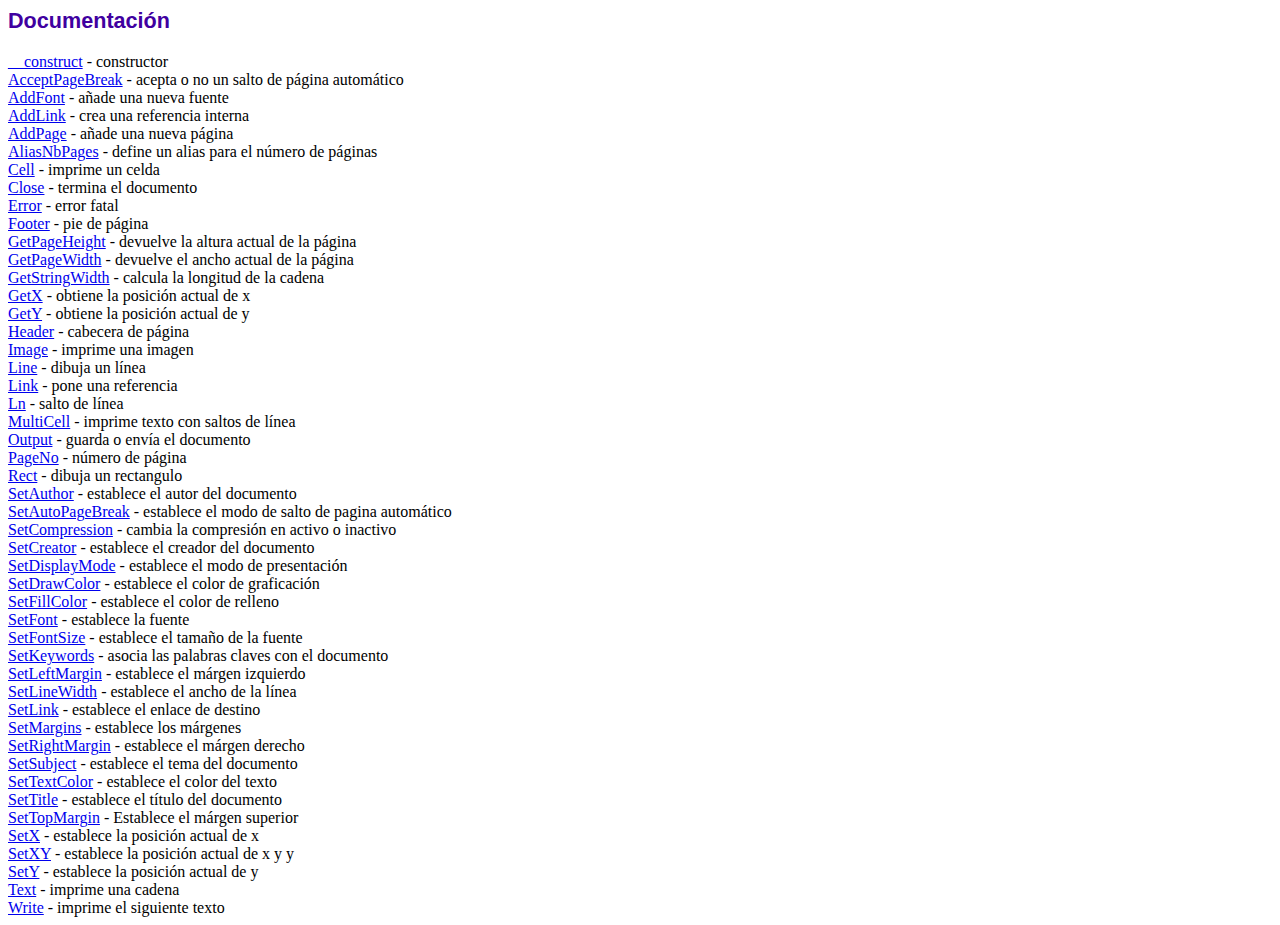
<file: FPDF/doc/index.htm>
<!DOCTYPE html PUBLIC "-//W3C//DTD HTML 4.01 Transitional//EN">
<html>
<head>
<meta http-equiv="Content-Type" content="text/html; charset=UTF-8">
<title>Documentación</title>
<link type="text/css" rel="stylesheet" href="../fpdf.css">
</head>
<body>
<h1>Documentación</h1>
<a href="__construct.htm">__construct</a> - constructor<br>
<a href="acceptpagebreak.htm">AcceptPageBreak</a> - acepta o no un salto de página automático<br>
<a href="addfont.htm">AddFont</a> - añade una nueva fuente<br>
<a href="addlink.htm">AddLink</a> - crea una referencia interna<br>
<a href="addpage.htm">AddPage</a> - añade una nueva página<br>
<a href="aliasnbpages.htm">AliasNbPages</a> - define un alias para el número de páginas<br>
<a href="cell.htm">Cell</a> - imprime un celda<br>
<a href="close.htm">Close</a> - termina el documento<br>
<a href="error.htm">Error</a> - error fatal<br>
<a href="footer.htm">Footer</a> - pie de página<br>
<a href="getpageheight.htm">GetPageHeight</a> - devuelve la altura actual de la página<br>
<a href="getpagewidth.htm">GetPageWidth</a> - devuelve el ancho actual de la página<br>
<a href="getstringwidth.htm">GetStringWidth</a> - calcula la longitud de la cadena<br>
<a href="getx.htm">GetX</a> - obtiene la posición actual de x<br>
<a href="gety.htm">GetY</a> - obtiene la posición actual de y<br>
<a href="header.htm">Header</a> - cabecera de página<br>
<a href="image.htm">Image</a> - imprime una imagen<br>
<a href="line.htm">Line</a> - dibuja un línea<br>
<a href="link.htm">Link</a> - pone una referencia<br>
<a href="ln.htm">Ln</a> - salto de línea<br>
<a href="multicell.htm">MultiCell</a> - imprime texto con saltos de línea<br>
<a href="output.htm">Output</a> - guarda o envía el documento<br>
<a href="pageno.htm">PageNo</a> - número de página<br>
<a href="rect.htm">Rect</a> - dibuja un rectangulo<br>
<a href="setauthor.htm">SetAuthor</a> - establece el autor del documento<br>
<a href="setautopagebreak.htm">SetAutoPageBreak</a> - establece el modo de salto de pagina automático<br>
<a href="setcompression.htm">SetCompression</a> - cambia la compresión en activo o inactivo<br>
<a href="setcreator.htm">SetCreator</a> - establece el creador del documento<br>
<a href="setdisplaymode.htm">SetDisplayMode</a> - establece el modo de presentación<br>
<a href="setdrawcolor.htm">SetDrawColor</a> - establece el color de graficación<br>
<a href="setfillcolor.htm">SetFillColor</a> - establece el color de relleno<br>
<a href="setfont.htm">SetFont</a> - establece la fuente<br>
<a href="setfontsize.htm">SetFontSize</a> - establece el tamaño de la fuente<br>
<a href="setkeywords.htm">SetKeywords</a> - asocia las palabras claves con el documento<br>
<a href="setleftmargin.htm">SetLeftMargin</a> - establece el márgen izquierdo<br>
<a href="setlinewidth.htm">SetLineWidth</a> - establece el ancho de la línea<br>
<a href="setlink.htm">SetLink</a> - establece el enlace de destino<br>
<a href="setmargins.htm">SetMargins</a> - establece los márgenes<br>
<a href="setrightmargin.htm">SetRightMargin</a> - establece el márgen derecho<br>
<a href="setsubject.htm">SetSubject</a> - establece el tema del documento<br>
<a href="settextcolor.htm">SetTextColor</a> - establece el color del texto<br>
<a href="settitle.htm">SetTitle</a> - establece el título del documento<br>
<a href="settopmargin.htm">SetTopMargin</a> - Establece el márgen superior<br>
<a href="setx.htm">SetX</a> - establece la posición actual de x<br>
<a href="setxy.htm">SetXY</a> - establece la posición actual de x y y<br>
<a href="sety.htm">SetY</a> - establece la posición actual de y<br>
<a href="text.htm">Text</a> - imprime una cadena<br>
<a href="write.htm">Write</a> - imprime el siguiente texto<br>
</body>
</html>
</file>
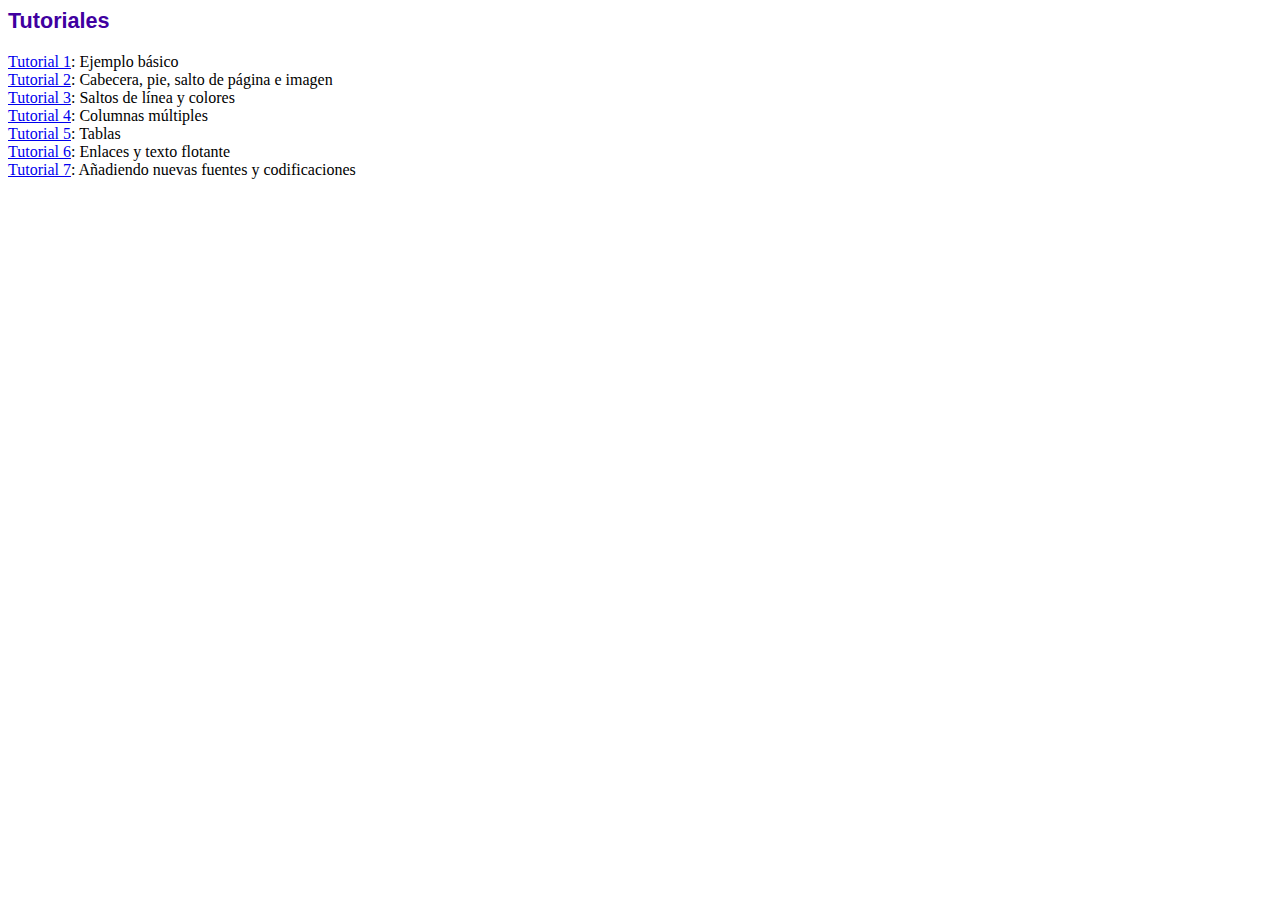
<file: FPDF/tutorial/index.htm>
<!DOCTYPE html PUBLIC "-//W3C//DTD HTML 4.01 Transitional//EN">
<html>
<head>
<meta http-equiv="Content-Type" content="text/html; charset=UTF-8">
<title>Tutoriales</title>
<link type="text/css" rel="stylesheet" href="../fpdf.css">
</head>
<body>
<h1>Tutoriales</h1>
<ul style="list-style-type:none; margin-left:0; padding-left:0">
<li><a href="tuto1.htm">Tutorial 1</a>: Ejemplo básico</li>
<li><a href="tuto2.htm">Tutorial 2</a>: Cabecera, pie, salto de página e imagen</li>
<li><a href="tuto3.htm">Tutorial 3</a>: Saltos de línea y colores</li>
<li><a href="tuto4.htm">Tutorial 4</a>: Columnas múltiples</li>
<li><a href="tuto5.htm">Tutorial 5</a>: Tablas</li>
<li><a href="tuto6.htm">Tutorial 6</a>: Enlaces y texto flotante</li>
<li><a href="tuto7.htm">Tutorial 7</a>: Añadiendo nuevas fuentes y codificaciones</li>
</ul>
</body>
</html>
</file>
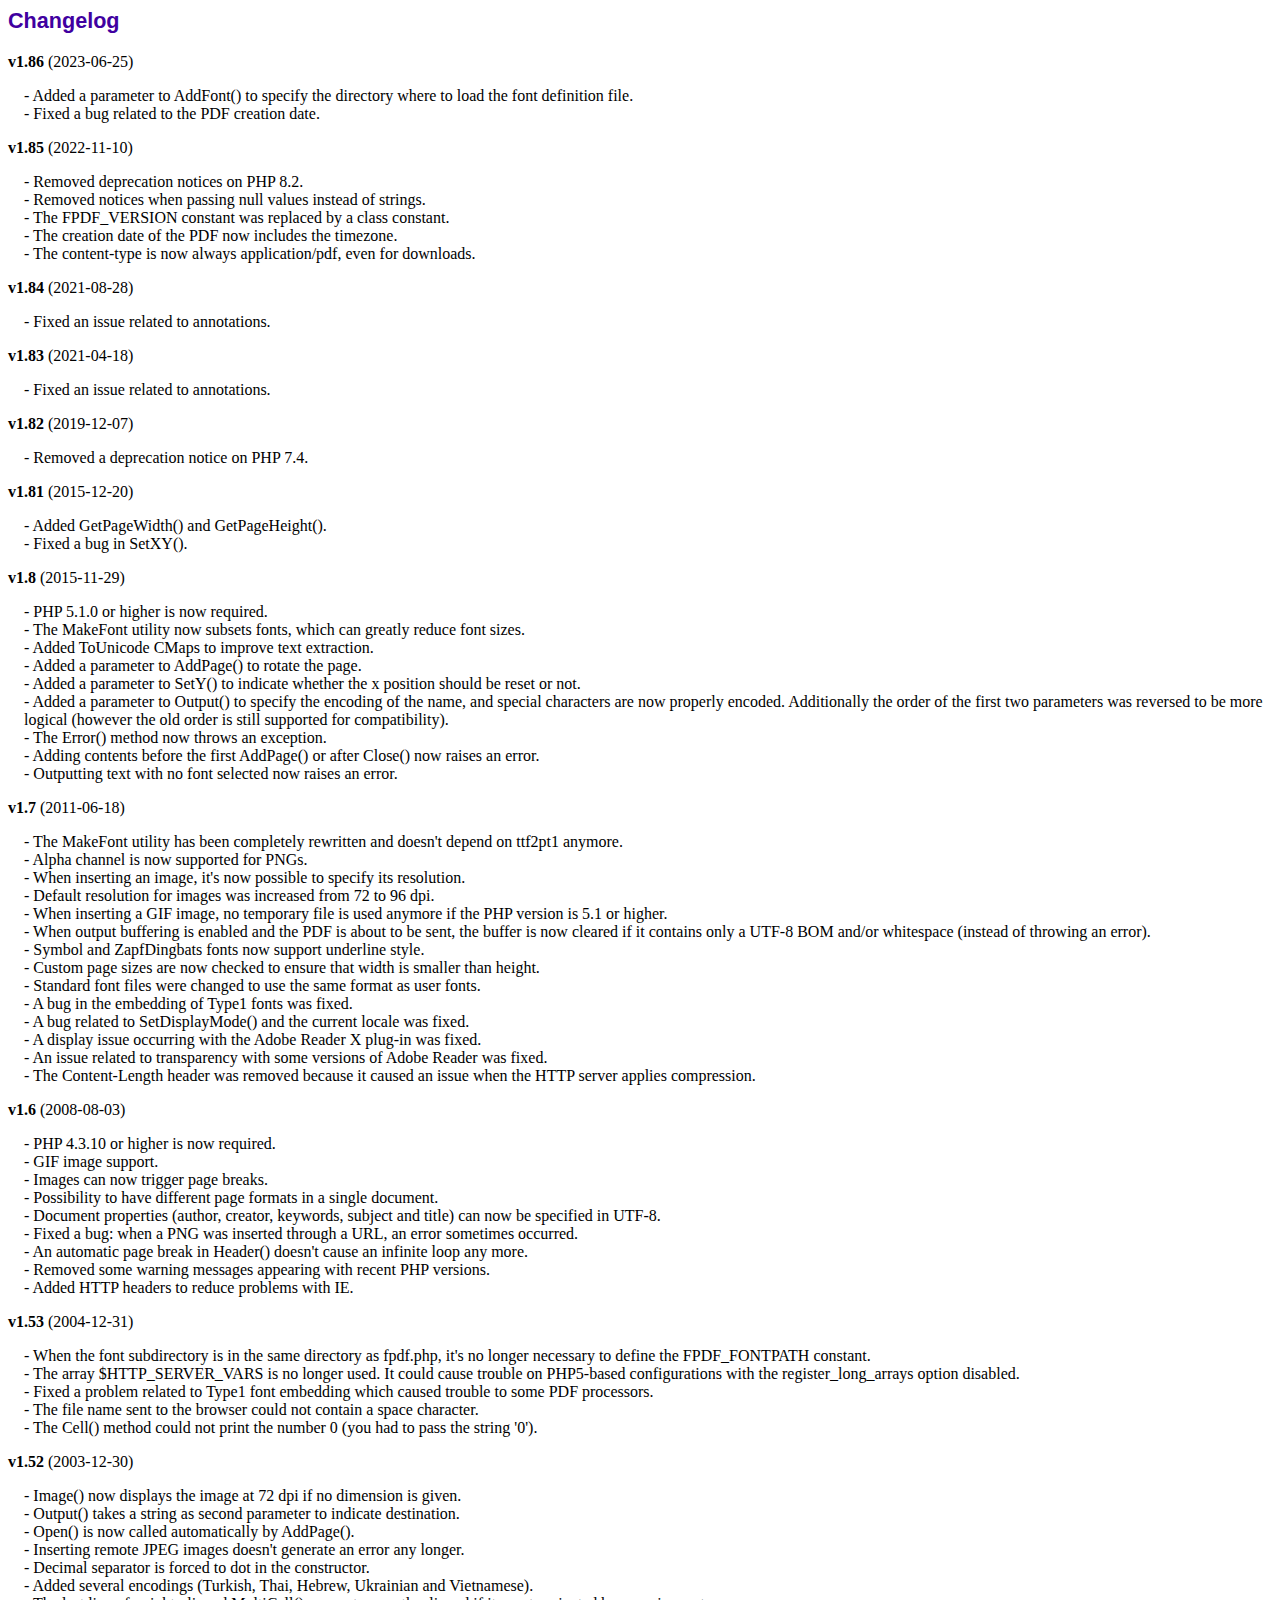
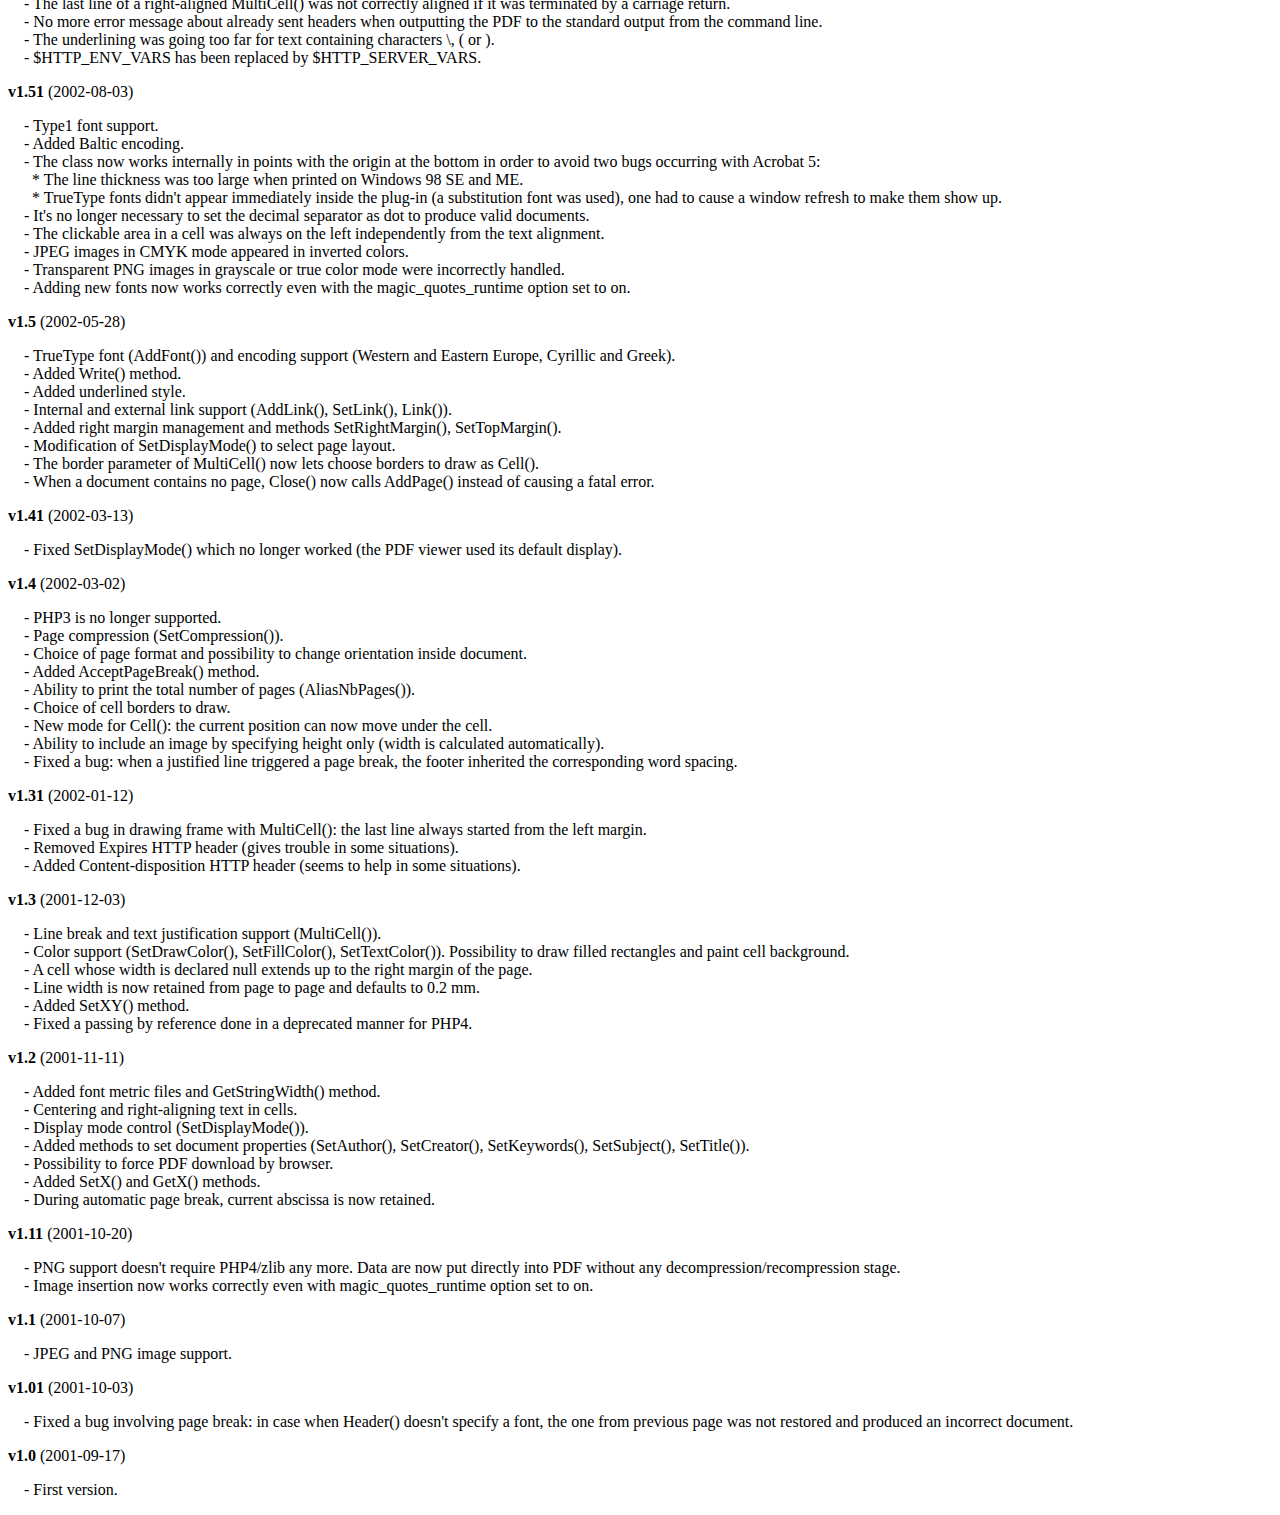
<file: FPDF/changelog.htm>
<!DOCTYPE html PUBLIC "-//W3C//DTD HTML 4.01 Transitional//EN">
<html>
<head>
<meta http-equiv="Content-Type" content="text/html; charset=UTF-8">
<title>Changelog</title>
<link type="text/css" rel="stylesheet" href="fpdf.css">
<style type="text/css">
dd {margin:1em 0 1em 1em}
</style>
</head>
<body>
<h1>Changelog</h1>
<dl>
<dt><strong>v1.86</strong> (2023-06-25)</dt>
<dd>
- Added a parameter to AddFont() to specify the directory where to load the font definition file.<br>
- Fixed a bug related to the PDF creation date.<br>
</dd>
<dt><strong>v1.85</strong> (2022-11-10)</dt>
<dd>
- Removed deprecation notices on PHP 8.2.<br>
- Removed notices when passing null values instead of strings.<br>
- The FPDF_VERSION constant was replaced by a class constant.<br>
- The creation date of the PDF now includes the timezone.<br>
- The content-type is now always application/pdf, even for downloads.<br>
</dd>
<dt><strong>v1.84</strong> (2021-08-28)</dt>
<dd>
- Fixed an issue related to annotations.<br>
</dd>
<dt><strong>v1.83</strong> (2021-04-18)</dt>
<dd>
- Fixed an issue related to annotations.<br>
</dd>
<dt><strong>v1.82</strong> (2019-12-07)</dt>
<dd>
- Removed a deprecation notice on PHP 7.4.<br>
</dd>
<dt><strong>v1.81</strong> (2015-12-20)</dt>
<dd>
- Added GetPageWidth() and GetPageHeight().<br>
- Fixed a bug in SetXY().<br>
</dd>
<dt><strong>v1.8</strong> (2015-11-29)</dt>
<dd>
- PHP 5.1.0 or higher is now required.<br>
- The MakeFont utility now subsets fonts, which can greatly reduce font sizes.<br>
- Added ToUnicode CMaps to improve text extraction.<br>
- Added a parameter to AddPage() to rotate the page.<br>
- Added a parameter to SetY() to indicate whether the x position should be reset or not.<br>
- Added a parameter to Output() to specify the encoding of the name, and special characters are now properly encoded. Additionally the order of the first two parameters was reversed to be more logical (however the old order is still supported for compatibility).<br>
- The Error() method now throws an exception.<br>
- Adding contents before the first AddPage() or after Close() now raises an error.<br>
- Outputting text with no font selected now raises an error.<br>
</dd>
<dt><strong>v1.7</strong> (2011-06-18)</dt>
<dd>
- The MakeFont utility has been completely rewritten and doesn't depend on ttf2pt1 anymore.<br>
- Alpha channel is now supported for PNGs.<br>
- When inserting an image, it's now possible to specify its resolution.<br>
- Default resolution for images was increased from 72 to 96 dpi.<br>
- When inserting a GIF image, no temporary file is used anymore if the PHP version is 5.1 or higher.<br>
- When output buffering is enabled and the PDF is about to be sent, the buffer is now cleared if it contains only a UTF-8 BOM and/or whitespace (instead of throwing an error).<br>
- Symbol and ZapfDingbats fonts now support underline style.<br>
- Custom page sizes are now checked to ensure that width is smaller than height.<br>
- Standard font files were changed to use the same format as user fonts.<br>
- A bug in the embedding of Type1 fonts was fixed.<br>
- A bug related to SetDisplayMode() and the current locale was fixed.<br>
- A display issue occurring with the Adobe Reader X plug-in was fixed.<br>
- An issue related to transparency with some versions of Adobe Reader was fixed.<br>
- The Content-Length header was removed because it caused an issue when the HTTP server applies compression.<br>
</dd>
<dt><strong>v1.6</strong> (2008-08-03)</dt>
<dd>
- PHP 4.3.10 or higher is now required.<br>
- GIF image support.<br>
- Images can now trigger page breaks.<br>
- Possibility to have different page formats in a single document.<br>
- Document properties (author, creator, keywords, subject and title) can now be specified in UTF-8.<br>
- Fixed a bug: when a PNG was inserted through a URL, an error sometimes occurred.<br>
- An automatic page break in Header() doesn't cause an infinite loop any more.<br>
- Removed some warning messages appearing with recent PHP versions.<br>
- Added HTTP headers to reduce problems with IE.<br>
</dd>
<dt><strong>v1.53</strong> (2004-12-31)</dt>
<dd>
- When the font subdirectory is in the same directory as fpdf.php, it's no longer necessary to define the FPDF_FONTPATH constant.<br>
- The array $HTTP_SERVER_VARS is no longer used. It could cause trouble on PHP5-based configurations with the register_long_arrays option disabled.<br>
- Fixed a problem related to Type1 font embedding which caused trouble to some PDF processors.<br>
- The file name sent to the browser could not contain a space character.<br>
- The Cell() method could not print the number 0 (you had to pass the string '0').<br>
</dd>
<dt><strong>v1.52</strong> (2003-12-30)</dt>
<dd>
- Image() now displays the image at 72 dpi if no dimension is given.<br>
- Output() takes a string as second parameter to indicate destination.<br>
- Open() is now called automatically by AddPage().<br>
- Inserting remote JPEG images doesn't generate an error any longer.<br>
- Decimal separator is forced to dot in the constructor.<br>
- Added several encodings (Turkish, Thai, Hebrew, Ukrainian and Vietnamese).<br>
- The last line of a right-aligned MultiCell() was not correctly aligned if it was terminated by a carriage return.<br>
- No more error message about already sent headers when outputting the PDF to the standard output from the command line.<br>
- The underlining was going too far for text containing characters \, ( or ).<br>
- $HTTP_ENV_VARS has been replaced by $HTTP_SERVER_VARS.<br>
</dd>
<dt><strong>v1.51</strong> (2002-08-03)</dt>
<dd>
- Type1 font support.<br>
- Added Baltic encoding.<br>
- The class now works internally in points with the origin at the bottom in order to avoid two bugs occurring with Acrobat 5:<br>&nbsp;&nbsp;* The line thickness was too large when printed on Windows 98 SE and ME.<br>&nbsp;&nbsp;* TrueType fonts didn't appear immediately inside the plug-in (a substitution font was used), one had to cause a window refresh to make them show up.<br>
- It's no longer necessary to set the decimal separator as dot to produce valid documents.<br>
- The clickable area in a cell was always on the left independently from the text alignment.<br>
- JPEG images in CMYK mode appeared in inverted colors.<br>
- Transparent PNG images in grayscale or true color mode were incorrectly handled.<br>
- Adding new fonts now works correctly even with the magic_quotes_runtime option set to on.<br>
</dd>
<dt><strong>v1.5</strong> (2002-05-28)</dt>
<dd>
- TrueType font (AddFont()) and encoding support (Western and Eastern Europe, Cyrillic and Greek).<br>
- Added Write() method.<br>
- Added underlined style.<br>
- Internal and external link support (AddLink(), SetLink(), Link()).<br>
- Added right margin management and methods SetRightMargin(), SetTopMargin().<br>
- Modification of SetDisplayMode() to select page layout.<br>
- The border parameter of MultiCell() now lets choose borders to draw as Cell().<br>
- When a document contains no page, Close() now calls AddPage() instead of causing a fatal error.<br>
</dd>
<dt><strong>v1.41</strong> (2002-03-13)</dt>
<dd>
- Fixed SetDisplayMode() which no longer worked (the PDF viewer used its default display).<br>
</dd>
<dt><strong>v1.4</strong> (2002-03-02)</dt>
<dd>
- PHP3 is no longer supported.<br>
- Page compression (SetCompression()).<br>
- Choice of page format and possibility to change orientation inside document.<br>
- Added AcceptPageBreak() method.<br>
- Ability to print the total number of pages (AliasNbPages()).<br>
- Choice of cell borders to draw.<br>
- New mode for Cell(): the current position can now move under the cell.<br>
- Ability to include an image by specifying height only (width is calculated automatically).<br>
- Fixed a bug: when a justified line triggered a page break, the footer inherited the corresponding word spacing.<br>
</dd>
<dt><strong>v1.31</strong> (2002-01-12)</dt>
<dd>
- Fixed a bug in drawing frame with MultiCell(): the last line always started from the left margin.<br>
- Removed Expires HTTP header (gives trouble in some situations).<br>
- Added Content-disposition HTTP header (seems to help in some situations).<br>
</dd>
<dt><strong>v1.3</strong> (2001-12-03)</dt>
<dd>
- Line break and text justification support (MultiCell()).<br>
- Color support (SetDrawColor(), SetFillColor(), SetTextColor()). Possibility to draw filled rectangles and paint cell background.<br>
- A cell whose width is declared null extends up to the right margin of the page.<br>
- Line width is now retained from page to page and defaults to 0.2 mm.<br>
- Added SetXY() method.<br>
- Fixed a passing by reference done in a deprecated manner for PHP4.<br>
</dd>
<dt><strong>v1.2</strong> (2001-11-11)</dt>
<dd>
- Added font metric files and GetStringWidth() method.<br>
- Centering and right-aligning text in cells.<br>
- Display mode control (SetDisplayMode()).<br>
- Added methods to set document properties (SetAuthor(), SetCreator(), SetKeywords(), SetSubject(), SetTitle()).<br>
- Possibility to force PDF download by browser.<br>
- Added SetX() and GetX() methods.<br>
- During automatic page break, current abscissa is now retained.<br>
</dd>
<dt><strong>v1.11</strong> (2001-10-20)</dt>
<dd>
- PNG support doesn't require PHP4/zlib any more. Data are now put directly into PDF without any decompression/recompression stage.<br>
- Image insertion now works correctly even with magic_quotes_runtime option set to on.<br>
</dd>
<dt><strong>v1.1</strong> (2001-10-07)</dt>
<dd>
- JPEG and PNG image support.<br>
</dd>
<dt><strong>v1.01</strong> (2001-10-03)</dt>
<dd>
- Fixed a bug involving page break: in case when Header() doesn't specify a font, the one from previous page was not restored and produced an incorrect document.<br>
</dd>
<dt><strong>v1.0</strong> (2001-09-17)</dt>
<dd>
- First version.<br>
</dd>
</dl>
</body>
</html>
</file>
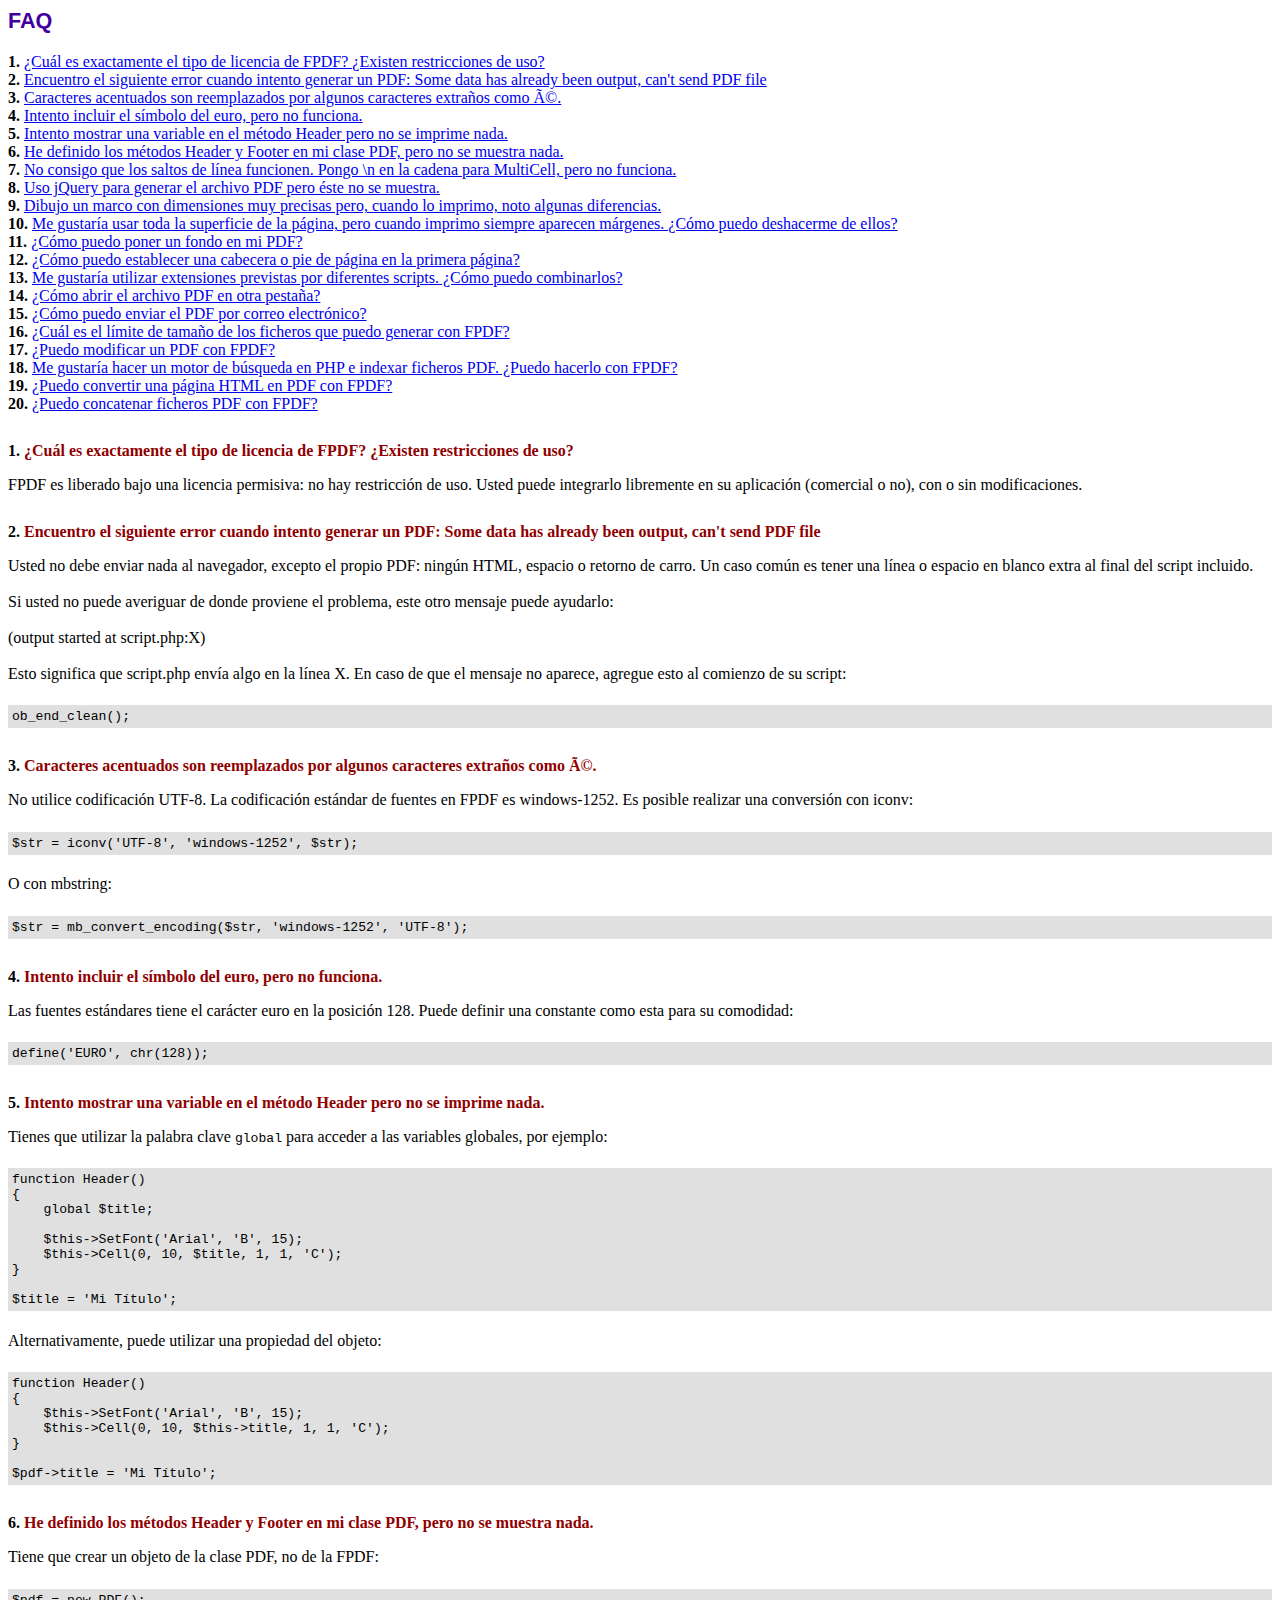
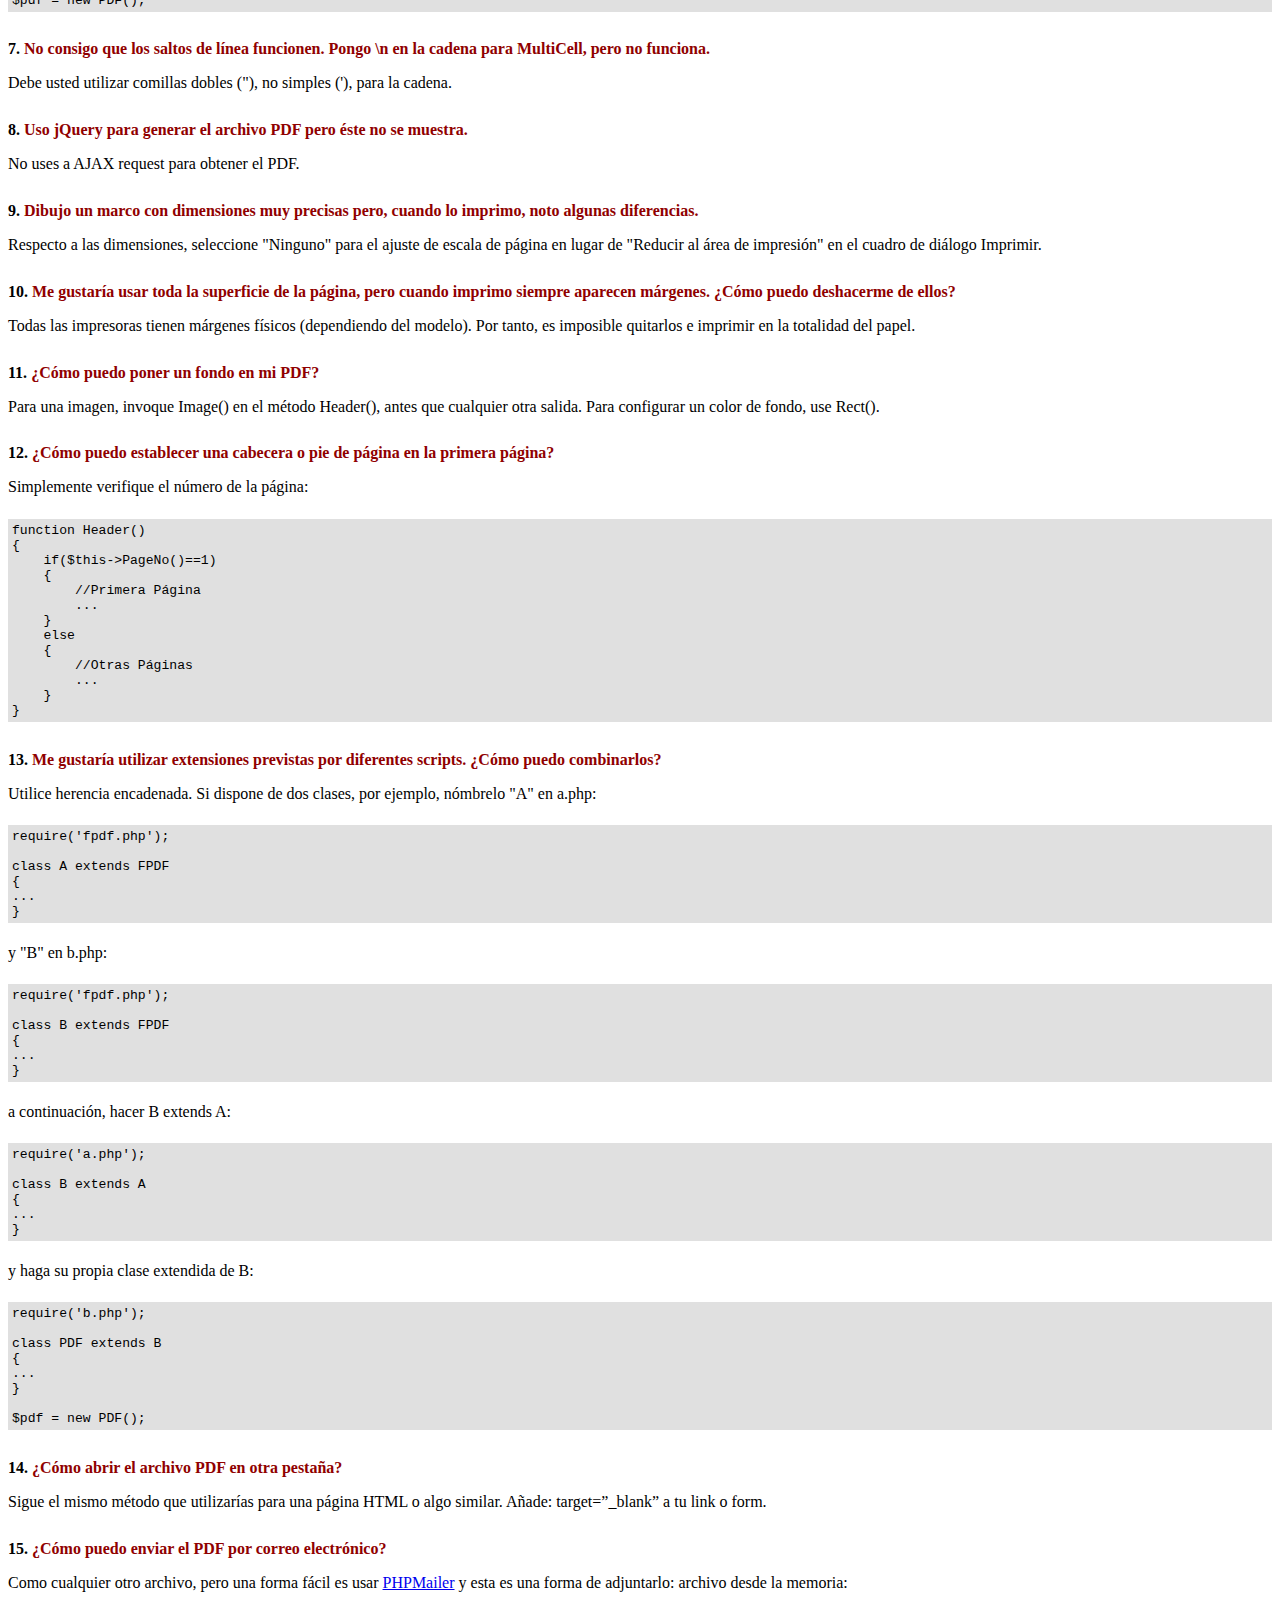
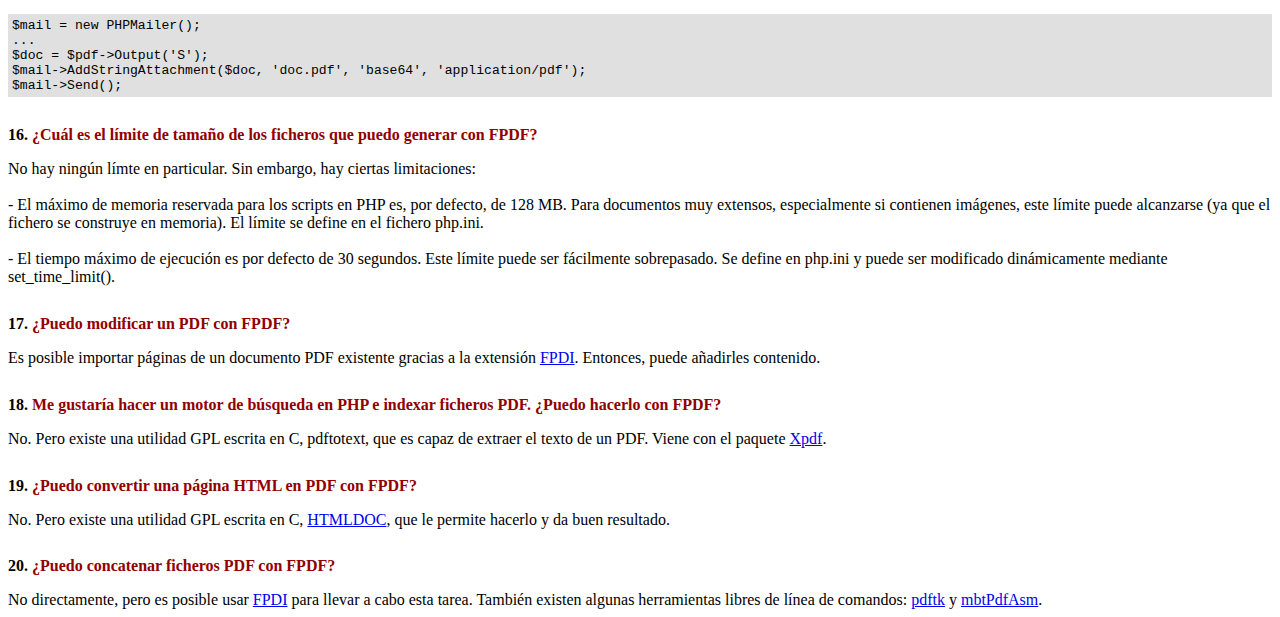
<file: FPDF/FAQ.htm>
<!DOCTYPE html PUBLIC "-//W3C//DTD HTML 4.01 Transitional//EN">
<html>
<head>
<meta http-equiv="Content-Type" content="text/html; charset=UTF-8">
<title>FAQ</title>
<link type="text/css" rel="stylesheet" href="fpdf.css">
<style type="text/css">
ul {list-style-type:none; margin:0; padding:0}
ul#answers li {margin-top:1.8em}
.question {font-weight:bold; color:#900000}
</style>
</head>
<body>
<h1>FAQ</h1>
<ul>
<li><b>1.</b> <a href='#q1'>¿Cuál es exactamente el tipo de licencia de FPDF? ¿Existen restricciones de uso?</a></li>
<li><b>2.</b> <a href='#q2'>Encuentro el siguiente error cuando intento generar un PDF: Some data has already been output, can't send PDF file</a></li>
<li><b>3.</b> <a href='#q3'>Caracteres acentuados son reemplazados por algunos caracteres extraños como Ã©.</a></li>
<li><b>4.</b> <a href='#q4'>Intento incluir el símbolo del euro, pero no funciona.</a></li>
<li><b>5.</b> <a href='#q5'>Intento mostrar una variable en el método Header pero no se imprime nada.</a></li>
<li><b>6.</b> <a href='#q6'>He definido los métodos Header y Footer en mi clase PDF, pero no se muestra nada.</a></li>
<li><b>7.</b> <a href='#q7'>No consigo que los saltos de línea funcionen. Pongo \n en la cadena para MultiCell, pero no funciona.</a></li>
<li><b>8.</b> <a href='#q8'>Uso jQuery para generar el archivo PDF pero éste no se muestra.</a></li>
<li><b>9.</b> <a href='#q9'>Dibujo un marco con dimensiones muy precisas pero, cuando lo imprimo, noto algunas diferencias.</a></li>
<li><b>10.</b> <a href='#q10'>Me gustaría usar toda la superficie de la página, pero cuando imprimo siempre aparecen márgenes. ¿Cómo puedo deshacerme de ellos?</a></li>
<li><b>11.</b> <a href='#q11'>¿Cómo puedo poner un fondo en mi PDF?</a></li>
<li><b>12.</b> <a href='#q12'>¿Cómo puedo establecer una cabecera o pie de página en la primera página?</a></li>
<li><b>13.</b> <a href='#q13'>Me gustaría utilizar extensiones previstas por diferentes scripts. ¿Cómo puedo combinarlos?</a></li>
<li><b>14.</b> <a href='#q14'>¿Cómo abrir el archivo PDF en otra pestaña?</a></li>
<li><b>15.</b> <a href='#q15'>¿Cómo puedo enviar el PDF por correo electrónico?</a></li>
<li><b>16.</b> <a href='#q16'>¿Cuál es el límite de tamaño de los ficheros que puedo generar con FPDF?</a></li>
<li><b>17.</b> <a href='#q17'>¿Puedo modificar un PDF con FPDF?</a></li>
<li><b>18.</b> <a href='#q18'>Me gustaría hacer un motor de búsqueda en PHP e indexar ficheros PDF. ¿Puedo hacerlo con FPDF?</a></li>
<li><b>19.</b> <a href='#q19'>¿Puedo convertir una página HTML en PDF con FPDF?</a></li>
<li><b>20.</b> <a href='#q20'>¿Puedo concatenar ficheros PDF con FPDF?</a></li>
</ul>

<ul id='answers'>
<li id='q1'>
<p><b>1.</b> <span class='question'>¿Cuál es exactamente el tipo de licencia de FPDF? ¿Existen restricciones de uso?</span></p>
FPDF es liberado bajo una licencia permisiva: no hay restricción de uso. Usted puede integrarlo
libremente en su aplicación (comercial o no), con o sin modificaciones.
</li>

<li id='q2'>
<p><b>2.</b> <span class='question'>Encuentro el siguiente error cuando intento generar un PDF: Some data has already been output, can't send PDF file</span></p>
Usted no debe enviar nada al navegador, excepto el propio PDF: ningún HTML, espacio o retorno de carro. Un caso común
es tener una línea o espacio en blanco extra al final del script incluido.<br>
<br>
Si usted no puede averiguar de donde proviene el problema, este otro mensaje puede ayudarlo:<br>
<br>
(output started at script.php:X)<br>
<br>
Esto significa que script.php envía algo en la línea X. En caso de que el mensaje no aparece, agregue esto al
comienzo de su script:
<div class="doc-source">
<pre><code>ob_end_clean();</code></pre>
</div>
</li>

<li id='q3'>
<p><b>3.</b> <span class='question'>Caracteres acentuados son reemplazados por algunos caracteres extraños como Ã©.</span></p>
No utilice codificación UTF-8. La codificación estándar de fuentes en FPDF es windows-1252.
Es posible realizar una conversión con iconv:
<div class="doc-source">
<pre><code>$str = iconv('UTF-8', 'windows-1252', $str);</code></pre>
</div>
O con mbstring:
<div class="doc-source">
<pre><code>$str = mb_convert_encoding($str, 'windows-1252', 'UTF-8');</code></pre>
</div>
</li>

<li id='q4'>
<p><b>4.</b> <span class='question'>Intento incluir el símbolo del euro, pero no funciona.</span></p>
Las fuentes estándares tiene el carácter euro en la posición 128. Puede definir una constante
como esta para su comodidad:
<div class="doc-source">
<pre><code>define('EURO', chr(128));</code></pre>
</div>
</li>

<li id='q5'>
<p><b>5.</b> <span class='question'>Intento mostrar una variable en el método Header pero no se imprime nada.</span></p>
Tienes que utilizar la palabra clave <code>global</code> para acceder a las variables globales, por ejemplo:
<div class="doc-source">
<pre><code>function Header()
{
    global $title;

    $this-&gt;SetFont('Arial', 'B', 15);
    $this-&gt;Cell(0, 10, $title, 1, 1, 'C');
}

$title = 'Mi Título';</code></pre>
</div>
Alternativamente, puede utilizar una propiedad del objeto:
<div class="doc-source">
<pre><code>function Header()
{
    $this-&gt;SetFont('Arial', 'B', 15);
    $this-&gt;Cell(0, 10, $this-&gt;title, 1, 1, 'C');
}

$pdf-&gt;title = 'Mi Título';</code></pre>
</div>
</li>

<li id='q6'>
<p><b>6.</b> <span class='question'>He definido los métodos Header y Footer en mi clase PDF, pero no se muestra nada.</span></p>
Tiene que crear un objeto de la clase PDF, no de la FPDF:
<div class="doc-source">
<pre><code>$pdf = new PDF();</code></pre>
</div>
</li>

<li id='q7'>
<p><b>7.</b> <span class='question'>No consigo que los saltos de línea funcionen. Pongo \n en la cadena para MultiCell, pero no funciona.</span></p>
Debe usted utilizar comillas dobles ("), no simples ('), para la cadena.
</li>

<li id='q8'>
<p><b>8.</b> <span class='question'>Uso jQuery para generar el archivo PDF pero éste no se muestra.</span></p>
No uses a AJAX request para obtener el PDF.
</li>

<li id='q9'>
<p><b>9.</b> <span class='question'>Dibujo un marco con dimensiones muy precisas pero, cuando lo imprimo, noto algunas diferencias.</span></p>
Respecto a las dimensiones, seleccione "Ninguno" para el ajuste de escala de página en lugar de "Reducir al área de impresión" en el cuadro de diálogo Imprimir.
</li>

<li id='q10'>
<p><b>10.</b> <span class='question'>Me gustaría usar toda la superficie de la página, pero cuando imprimo siempre aparecen márgenes. ¿Cómo puedo deshacerme de ellos?</span></p>
Todas las impresoras tienen márgenes físicos (dependiendo del modelo). Por tanto, es imposible quitarlos
e imprimir en la totalidad del papel.
</li>

<li id='q11'>
<p><b>11.</b> <span class='question'>¿Cómo puedo poner un fondo en mi PDF?</span></p>
Para una imagen, invoque Image() en el método Header(), antes que cualquier otra salida. Para configurar un color de fondo, use Rect().
</li>

<li id='q12'>
<p><b>12.</b> <span class='question'>¿Cómo puedo establecer una cabecera o pie de página en la primera página?</span></p>
Simplemente verifique el número de la página:
<div class="doc-source">
<pre><code>function Header()
{
    if($this-&gt;PageNo()==1)
    {
        //Primera Página
        ...
    }
    else
    {
        //Otras Páginas
        ...
    }
}</code></pre>
</div>
</li>

<li id='q13'>
<p><b>13.</b> <span class='question'>Me gustaría utilizar extensiones previstas por diferentes scripts. ¿Cómo puedo combinarlos?</span></p>
Utilice herencia encadenada. Si dispone de dos clases, por ejemplo, nómbrelo "A" en a.php:
<div class="doc-source">
<pre><code>require('fpdf.php');

class A extends FPDF
{
...
}</code></pre>
</div>
y "B" en b.php:
<div class="doc-source">
<pre><code>require('fpdf.php');

class B extends FPDF
{
...
}</code></pre>
</div>
a continuación, hacer B extends A:
<div class="doc-source">
<pre><code>require('a.php');

class B extends A
{
...
}</code></pre>
</div>
y haga su propia clase extendida de B:
<div class="doc-source">
<pre><code>require('b.php');

class PDF extends B
{
...
}

$pdf = new PDF();</code></pre>
</div>
</li>

<li id='q14'>
<p><b>14.</b> <span class='question'>¿Cómo abrir el archivo PDF en otra pestaña?</span></p>
Sigue el mismo método que utilizarías para una página HTML o algo similar.
Añade: target=”_blank” a tu link o form.
</li>

<li id='q15'>
<p><b>15.</b> <span class='question'>¿Cómo puedo enviar el PDF por correo electrónico?</span></p>
Como cualquier otro archivo, pero una forma fácil es usar <a href="https://github.com/PHPMailer/PHPMailer" target="_blank">PHPMailer</a>
y esta es una forma de adjuntarlo: archivo desde la memoria:
<div class="doc-source">
<pre><code>$mail = new PHPMailer();
...
$doc = $pdf-&gt;Output('S');
$mail-&gt;AddStringAttachment($doc, 'doc.pdf', 'base64', 'application/pdf');
$mail-&gt;Send();</code></pre>
</div>
</li>

<li id='q16'>
<p><b>16.</b> <span class='question'>¿Cuál es el límite de tamaño de los ficheros que puedo generar con FPDF?</span></p>
No hay ningún límte en particular. Sin embargo, hay ciertas limitaciones:
<br>
<br>
- El máximo de memoria reservada para los scripts en PHP es, por defecto, de 128 MB. Para documentos
muy extensos, especialmente si contienen imágenes, este límite puede alcanzarse (ya que el fichero
se construye en memoria). El límite se define en el fichero php.ini.
<br>
<br>
- El tiempo máximo de ejecución es por defecto de 30 segundos. Este límite puede ser fácilmente
sobrepasado. Se define en php.ini y puede ser modificado dinámicamente mediante set_time_limit().
</li>

<li id='q17'>
<p><b>17.</b> <span class='question'>¿Puedo modificar un PDF con FPDF?</span></p>
Es posible importar páginas de un documento PDF existente gracias a la extensión
<a href="https://www.setasign.com/products/fpdi/about/" target="_blank">FPDI</a>.
Entonces, puede añadirles contenido.
</li>

<li id='q18'>
<p><b>18.</b> <span class='question'>Me gustaría hacer un motor de búsqueda en PHP e indexar ficheros PDF. ¿Puedo hacerlo con FPDF?</span></p>
No. Pero existe una utilidad GPL escrita en C, pdftotext, que es capaz de extraer el texto de
un PDF. Viene con el paquete <a href="https://www.xpdfreader.com" target="_blank">Xpdf</a>.
</li>

<li id='q19'>
<p><b>19.</b> <span class='question'>¿Puedo convertir una página HTML en PDF con FPDF?</span></p>
No. Pero existe una utilidad GPL escrita en C, <a href="https://www.msweet.org/htmldoc/" target="_blank">HTMLDOC</a>,
que le permite hacerlo y da buen resultado.
</li>

<li id='q20'>
<p><b>20.</b> <span class='question'>¿Puedo concatenar ficheros PDF con FPDF?</span></p>
No directamente, pero es posible usar <a href="https://www.setasign.com/products/fpdi/demos/concatenate-fake/" target="_blank">FPDI</a>
para llevar a cabo esta tarea. También existen algunas herramientas libres de línea de comandos:
<a href="https://www.pdflabs.com/tools/pdftk-the-pdf-toolkit/" target="_blank">pdftk</a> y
<a href="http://thierry.schmit.free.fr/spip/spip.php?article15" target="_blank">mbtPdfAsm</a>.
</li>
</ul>
</body>
</html>
</file>
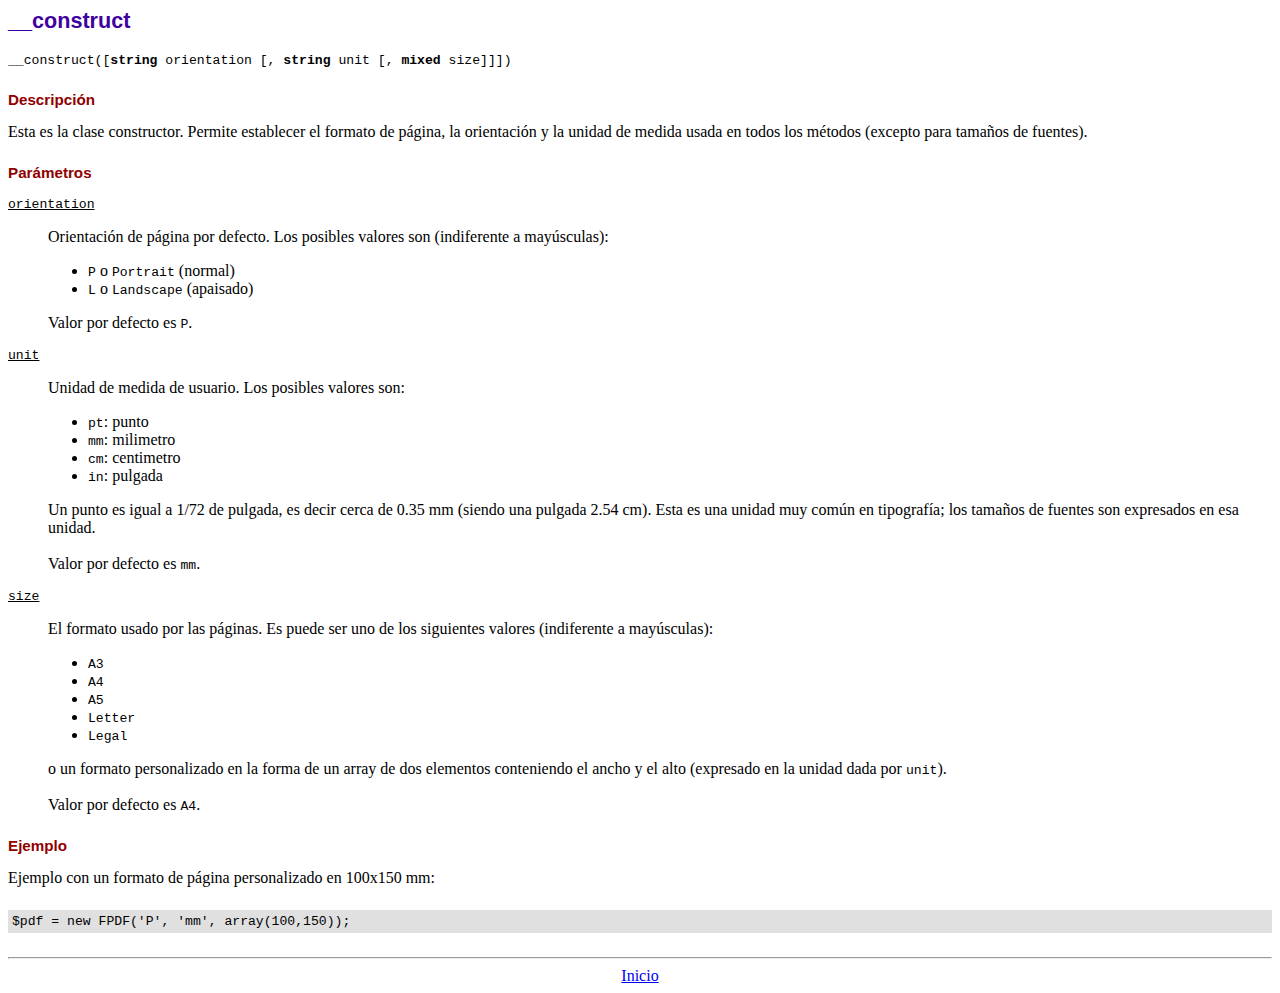
<file: FPDF/doc/__construct.htm>
<!DOCTYPE html PUBLIC "-//W3C//DTD HTML 4.01 Transitional//EN">
<html>
<head>
<meta http-equiv="Content-Type" content="text/html; charset=UTF-8">
<title>__construct</title>
<link type="text/css" rel="stylesheet" href="../fpdf.css">
</head>
<body>
<h1>__construct</h1>
<code>__construct([<b>string</b> orientation [, <b>string</b> unit [, <b>mixed</b> size]]])</code>
<h2>Descripción</h2>
Esta es la clase constructor. Permite establecer el formato de página, la orientación y la unidad de medida usada en todos los métodos (excepto para tamaños de fuentes).
<h2>Parámetros</h2>
<dl class="param">
<dt><code>orientation</code></dt>
<dd>
Orientación de página por defecto. Los posibles valores son (indiferente a mayúsculas):
<ul>
<li><code>P</code> o <code>Portrait</code> (normal)
<li><code>L</code> o <code>Landscape</code> (apaisado)
</ul>
Valor por defecto es <code>P</code>.
</dd>
<dt><code>unit</code></dt>
<dd>
Unidad de medida de usuario. Los posibles valores son:
<ul>
<li><code>pt</code>: punto
<li><code>mm</code>: milimetro
<li><code>cm</code>: centimetro
<li><code>in</code>: pulgada
</ul>
Un punto es igual a 1/72 de pulgada, es decir cerca de 0.35 mm (siendo una pulgada 2.54 cm). Esta es una unidad muy común en tipografía; los tamaños de fuentes son expresados en esa unidad.
<br>
<br>
Valor por defecto es <code>mm</code>.
</dd>
<dt><code>size</code></dt>
<dd>
El formato usado por las páginas. Es puede ser uno de los siguientes valores (indiferente a mayúsculas):
<ul>
<li><code>A3</code>
<li><code>A4</code>
<li><code>A5</code>
<li><code>Letter</code>
<li><code>Legal</code>
</ul>
o un formato personalizado en la forma de un array de dos elementos conteniendo el ancho y el alto (expresado en la unidad dada por <code>unit</code>).
<br>
<br>
Valor por defecto es <code>A4</code>.
</dd>
</dl>
<h2>Ejemplo</h2>
Ejemplo con un formato de página personalizado en 100x150 mm:
<div class="doc-source">
<pre><code>$pdf = new FPDF('P', 'mm', array(100,150));</code></pre>
</div>
<hr style="margin-top:1.5em">
<div style="text-align:center"><a href="index.htm">Inicio</a></div>
</body>
</html>
</file>
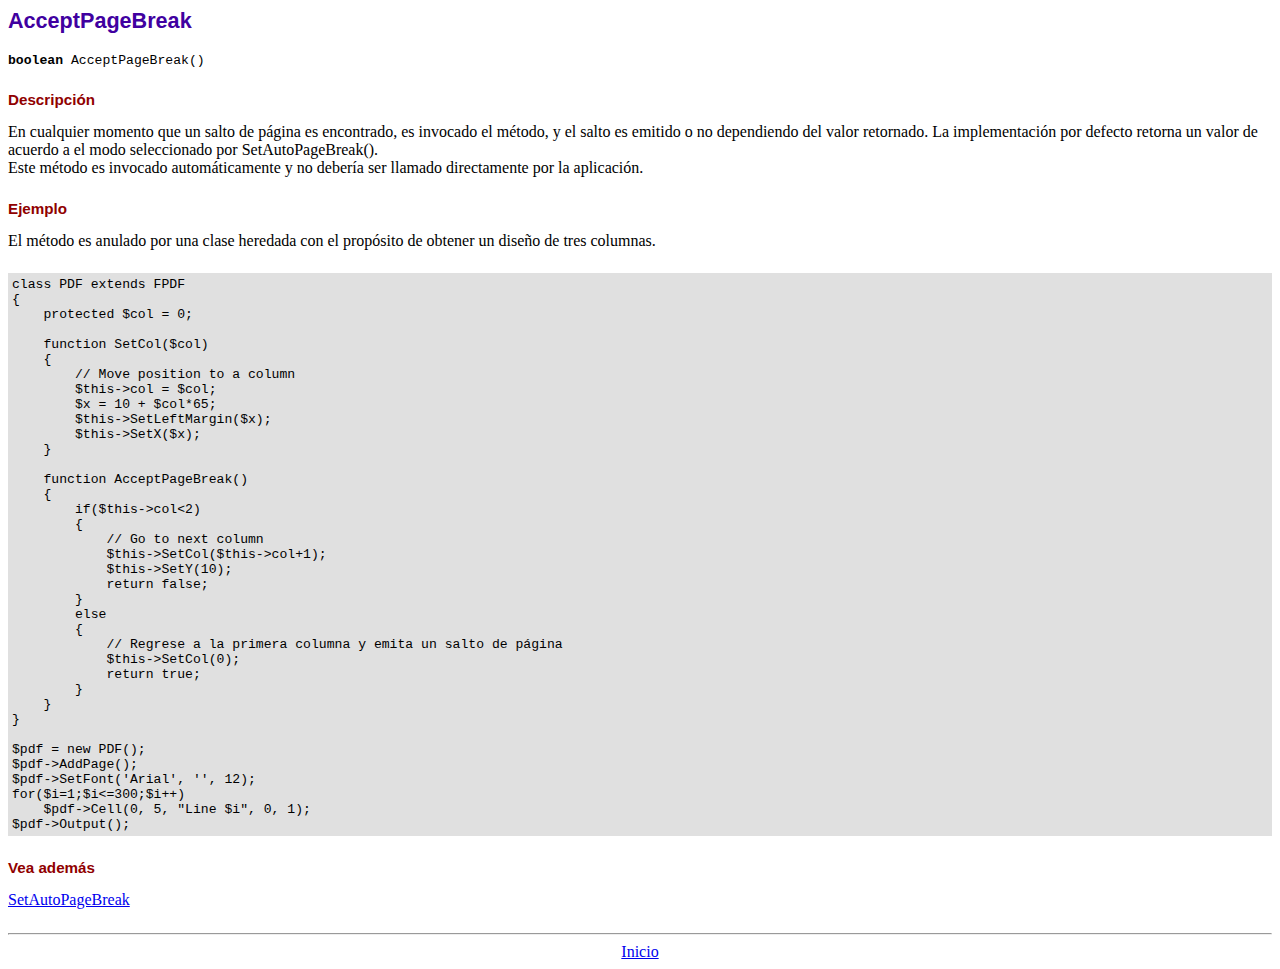
<file: FPDF/doc/acceptpagebreak.htm>
<!DOCTYPE html PUBLIC "-//W3C//DTD HTML 4.01 Transitional//EN">
<html>
<head>
<meta http-equiv="Content-Type" content="text/html; charset=UTF-8">
<title>AcceptPageBreak</title>
<link type="text/css" rel="stylesheet" href="../fpdf.css">
</head>
<body>
<h1>AcceptPageBreak</h1>
<code><b>boolean</b> AcceptPageBreak()</code>
<h2>Descripción</h2>
En cualquier momento que un salto de página es encontrado, es invocado el método, y el salto es emitido o no dependiendo
del valor retornado. La implementación por defecto retorna un valor de acuerdo a el modo seleccionado por SetAutoPageBreak().
<br>
Este método es invocado automáticamente y no debería ser llamado directamente por la aplicación.
<h2>Ejemplo</h2>
El método es anulado por una clase heredada con el propósito de obtener un diseño de tres columnas.
<div class="doc-source">
<pre><code>class PDF extends FPDF
{
    protected $col = 0;

    function SetCol($col)
    {
        // Move position to a column
        $this-&gt;col = $col;
        $x = 10 + $col*65;
        $this-&gt;SetLeftMargin($x);
        $this-&gt;SetX($x);
    }

    function AcceptPageBreak()
    {
        if($this-&gt;col&lt;2)
        {
            // Go to next column
            $this-&gt;SetCol($this-&gt;col+1);
            $this-&gt;SetY(10);
            return false;
        }
        else
        {
            // Regrese a la primera columna y emita un salto de página
            $this-&gt;SetCol(0);
            return true;
        }
    }
}

$pdf = new PDF();
$pdf-&gt;AddPage();
$pdf-&gt;SetFont('Arial', '', 12);
for($i=1;$i&lt;=300;$i++)
    $pdf-&gt;Cell(0, 5, "Line $i", 0, 1);
$pdf-&gt;Output();</code></pre>
</div>
<h2>Vea además</h2>
<a href="setautopagebreak.htm">SetAutoPageBreak</a>
<hr style="margin-top:1.5em">
<div style="text-align:center"><a href="index.htm">Inicio</a></div>
</body>
</html>
</file>
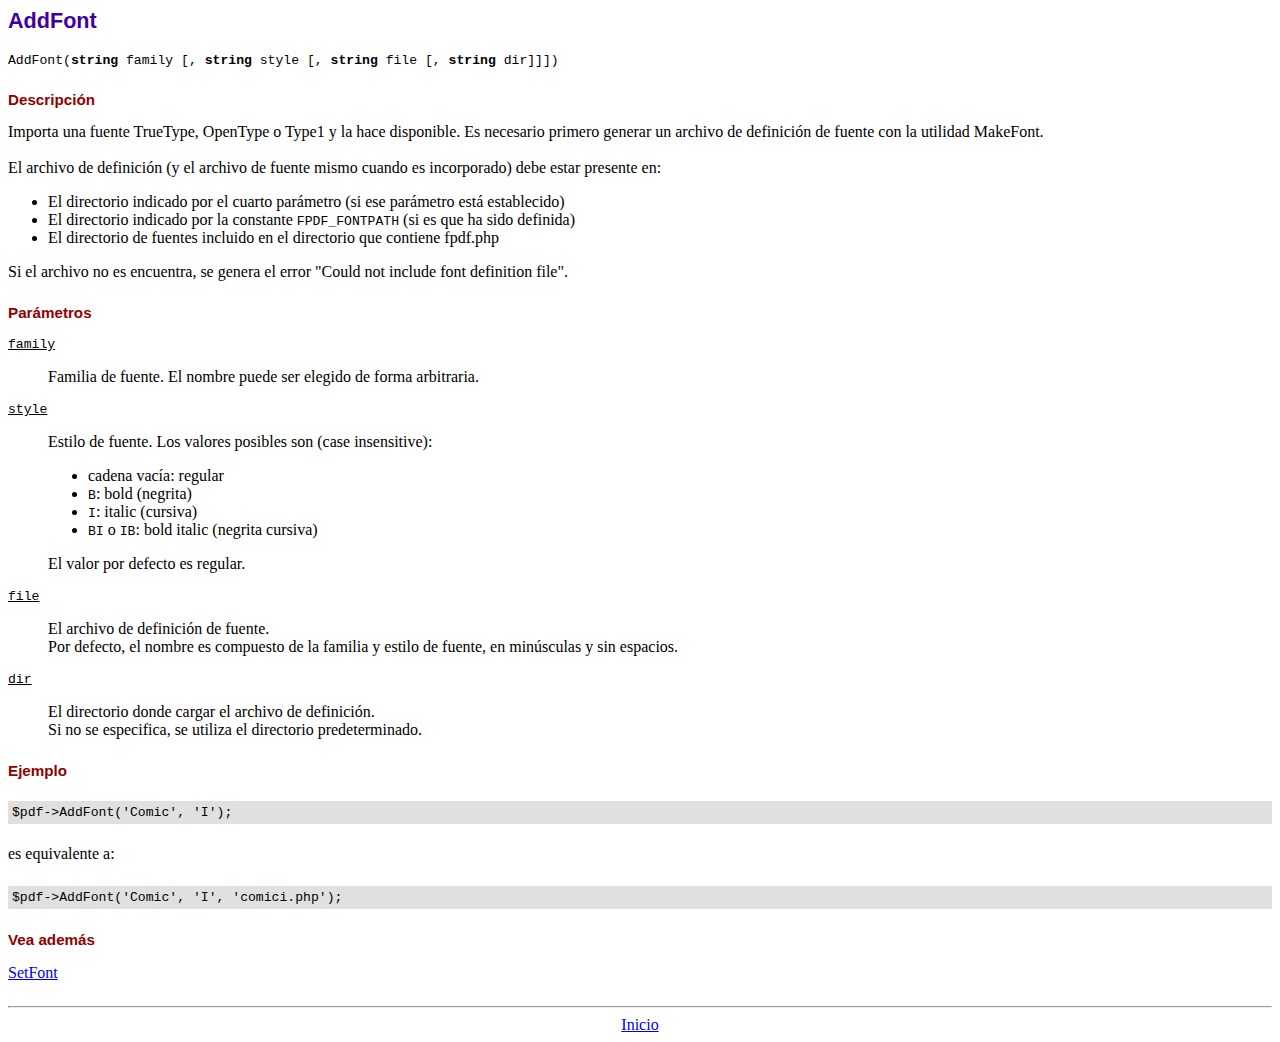
<file: FPDF/doc/addfont.htm>
<!DOCTYPE html PUBLIC "-//W3C//DTD HTML 4.01 Transitional//EN">
<html>
<head>
<meta http-equiv="Content-Type" content="text/html; charset=UTF-8">
<title>AddFont</title>
<link type="text/css" rel="stylesheet" href="../fpdf.css">
</head>
<body>
<h1>AddFont</h1>
<code>AddFont(<b>string</b> family [, <b>string</b> style [, <b>string</b> file [, <b>string</b> dir]]])</code>
<h2>Descripción</h2>
Importa una fuente TrueType, OpenType o Type1 y la hace disponible. Es necesario primero generar
un archivo de definición de fuente con la utilidad MakeFont.
<br>
<br>
El archivo de definición (y el archivo de fuente mismo cuando es incorporado) debe estar presente en:
<ul>
<li>El directorio indicado por el cuarto parámetro (si ese parámetro está establecido)</li>
<li>El directorio indicado por la constante <code>FPDF_FONTPATH</code> (si es que ha sido definida)
<li>El directorio de fuentes incluido en el directorio que contiene fpdf.php
</ul>
Si el archivo no es encuentra, se genera el error "Could not include font definition file".
<h2>Parámetros</h2>
<dl class="param">
<dt><code>family</code></dt>
<dd>
Familia de fuente. El nombre puede ser elegido de forma arbitraria.
</dd>
<dt><code>style</code></dt>
<dd>
Estilo de fuente. Los valores posibles son (case insensitive):
<ul>
<li>cadena vacía: regular
<li><code>B</code>: bold (negrita)
<li><code>I</code>: italic (cursiva)
<li><code>BI</code> o <code>IB</code>: bold italic (negrita cursiva)
</ul>
El valor por defecto es regular.
</dd>
<dt><code>file</code></dt>
<dd>
El archivo de definición de fuente.
<br>
Por defecto, el nombre es compuesto de la familia y estilo de fuente, en minúsculas y sin espacios.
</dd>
<dt><code>dir</code></dt>
<dd>
El directorio donde cargar el archivo de definición.
<br>
Si no se especifica, se utiliza el directorio predeterminado.
</dd>
</dl>
<h2>Ejemplo</h2>
<div class="doc-source">
<pre><code>$pdf-&gt;AddFont('Comic', 'I');</code></pre>
</div>
es equivalente a:
<div class="doc-source">
<pre><code>$pdf-&gt;AddFont('Comic', 'I', 'comici.php');</code></pre>
</div>
<h2>Vea además</h2>
<a href="setfont.htm">SetFont</a>
<hr style="margin-top:1.5em">
<div style="text-align:center"><a href="index.htm">Inicio</a></div>
</body>
</html>
</file>
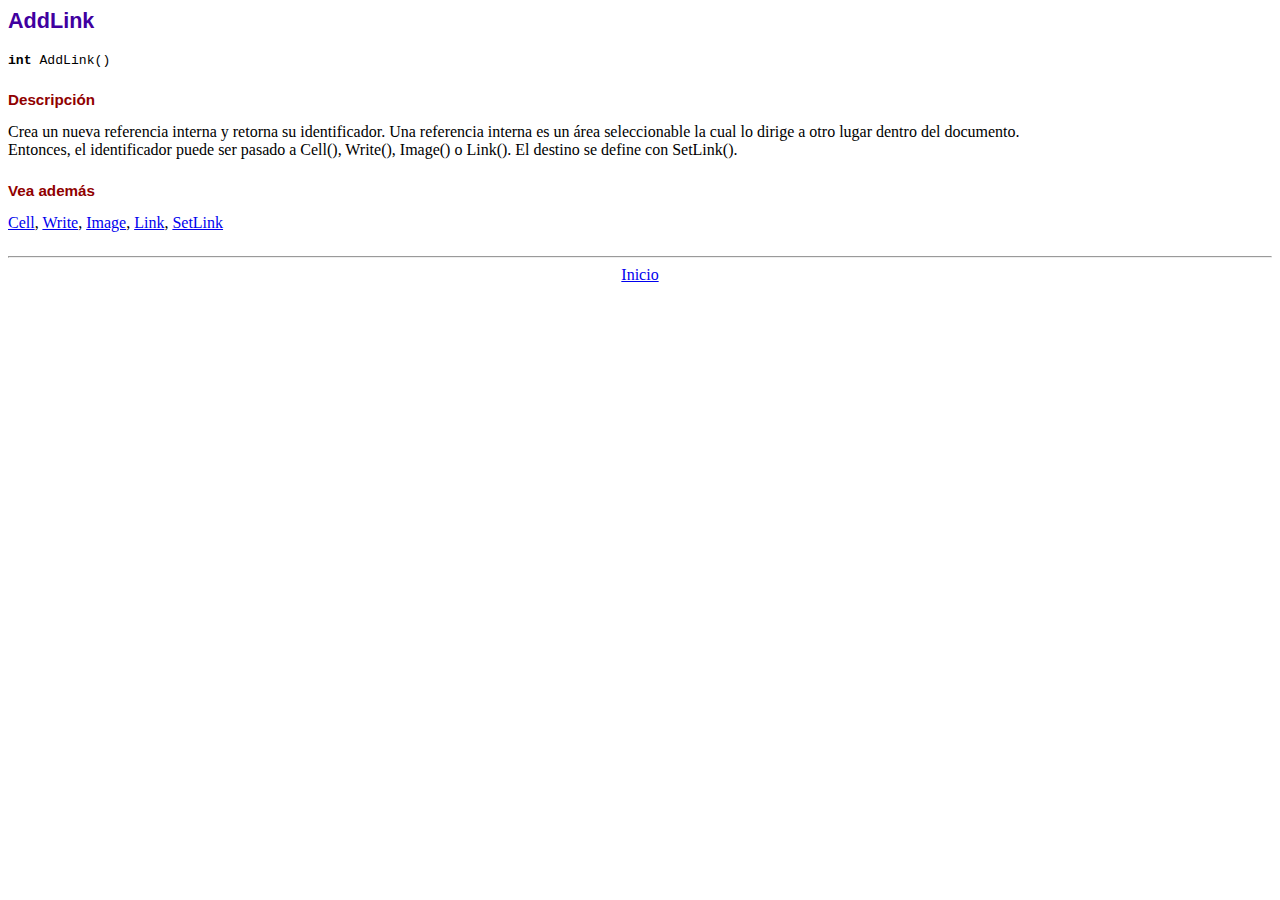
<file: FPDF/doc/addlink.htm>
<!DOCTYPE html PUBLIC "-//W3C//DTD HTML 4.01 Transitional//EN">
<html>
<head>
<meta http-equiv="Content-Type" content="text/html; charset=UTF-8">
<title>AddLink</title>
<link type="text/css" rel="stylesheet" href="../fpdf.css">
</head>
<body>
<h1>AddLink</h1>
<code><b>int</b> AddLink()</code>
<h2>Descripción</h2>
Crea un nueva referencia interna y retorna su identificador. Una referencia interna es un área seleccionable la cual lo dirige a otro lugar dentro del documento.
<br>
Entonces, el identificador puede ser pasado a Cell(), Write(), Image() o Link(). El destino se define con SetLink().
<h2>Vea además</h2>
<a href="cell.htm">Cell</a>,
<a href="write.htm">Write</a>,
<a href="image.htm">Image</a>,
<a href="link.htm">Link</a>,
<a href="setlink.htm">SetLink</a>
<hr style="margin-top:1.5em">
<div style="text-align:center"><a href="index.htm">Inicio</a></div>
</body>
</html>
</file>
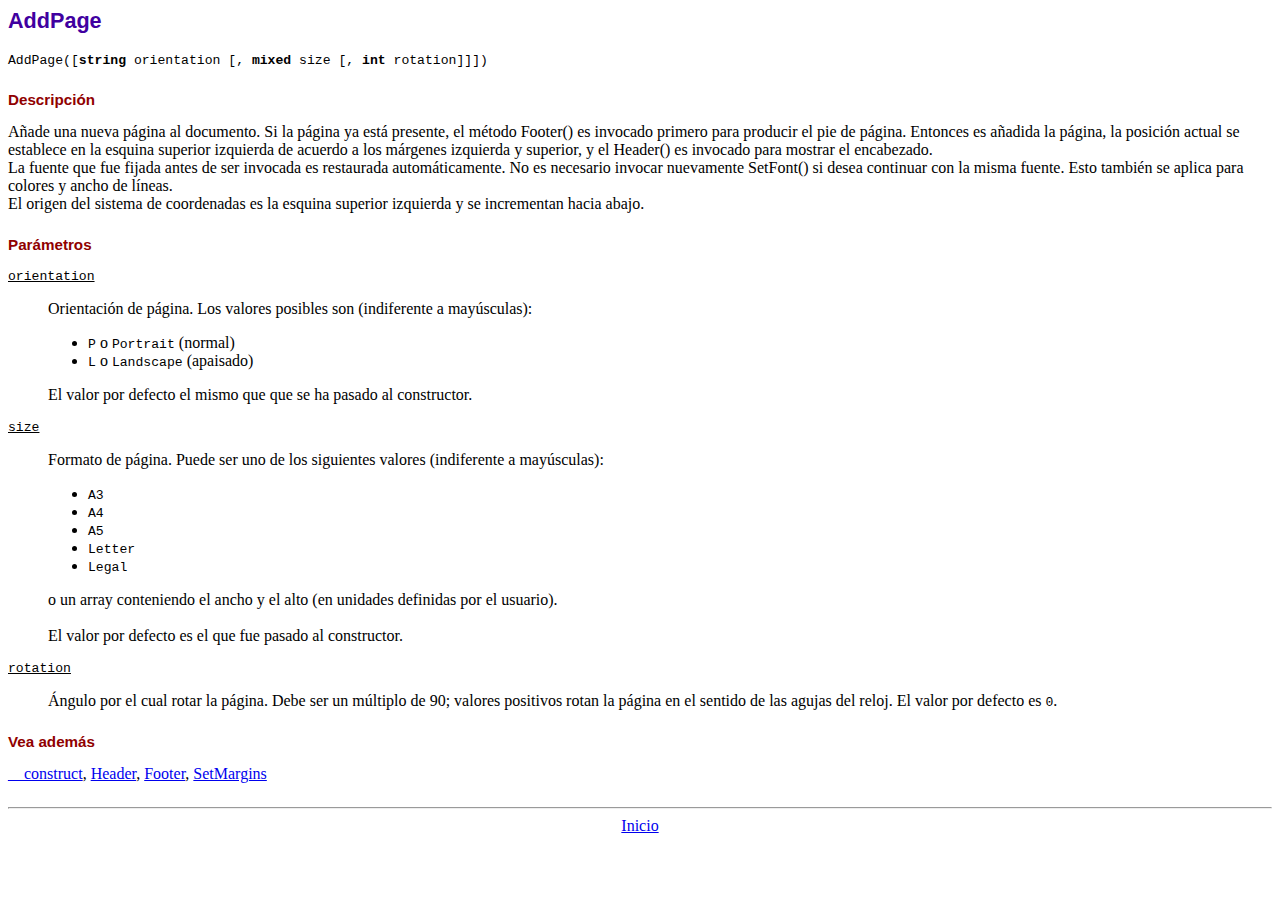
<file: FPDF/doc/addpage.htm>
<!DOCTYPE html PUBLIC "-//W3C//DTD HTML 4.01 Transitional//EN">
<html>
<head>
<meta http-equiv="Content-Type" content="text/html; charset=UTF-8">
<title>AddPage</title>
<link type="text/css" rel="stylesheet" href="../fpdf.css">
</head>
<body>
<h1>AddPage</h1>
<code>AddPage([<b>string</b> orientation [, <b>mixed</b> size [, <b>int</b> rotation]]])</code>
<h2>Descripción</h2>
Añade una nueva página al documento. Si la página ya está presente, el método Footer() es invocado primero para producir
el pie de página. Entonces es añadida la página, la posición actual se establece en la esquina superior izquierda de
acuerdo a los márgenes izquierda y superior, y el Header() es invocado para mostrar el encabezado.<br>
La fuente que fue fijada antes de ser invocada es restaurada automáticamente. No es necesario invocar nuevamente SetFont()
si desea continuar con la misma fuente. Esto también se aplica para colores y ancho de líneas.<br>
El origen del sistema de coordenadas es la esquina superior izquierda y se incrementan  hacia abajo.
<h2>Parámetros</h2>
<dl class="param">
<dt><code>orientation</code></dt>
<dd>
Orientación de página. Los valores posibles son (indiferente a mayúsculas):
<ul>
<li><code>P</code> o <code>Portrait</code> (normal)</li>
<li><code>L</code> o <code>Landscape</code> (apaisado)</li>
</ul>
El valor por defecto el mismo que que se ha pasado al constructor.
</dd>
<dt><code>size</code></dt>
<dd>
Formato de página. Puede ser uno de los siguientes valores (indiferente a mayúsculas):
<ul>
<li><code>A3</code></li>
<li><code>A4</code></li>
<li><code>A5</code></li>
<li><code>Letter</code></li>
<li><code>Legal</code></li>
</ul>
o un array conteniendo el ancho y el alto (en unidades definidas por el usuario).<br>
<br>
El valor por defecto es el que fue pasado al constructor.
</dd>
<dt><code>rotation</code></dt>
<dd>
Ángulo por el cual rotar la página. Debe ser un múltiplo de 90; valores positivos rotan
la página en el sentido de las agujas del reloj. El valor por defecto es <code>0</code>.
</dd>
</dl>
<h2>Vea además</h2>
<a href="__construct.htm">__construct</a>,
<a href="header.htm">Header</a>,
<a href="footer.htm">Footer</a>,
<a href="setmargins.htm">SetMargins</a>
<hr style="margin-top:1.5em">
<div style="text-align:center"><a href="index.htm">Inicio</a></div>
</body>
</html>
</file>
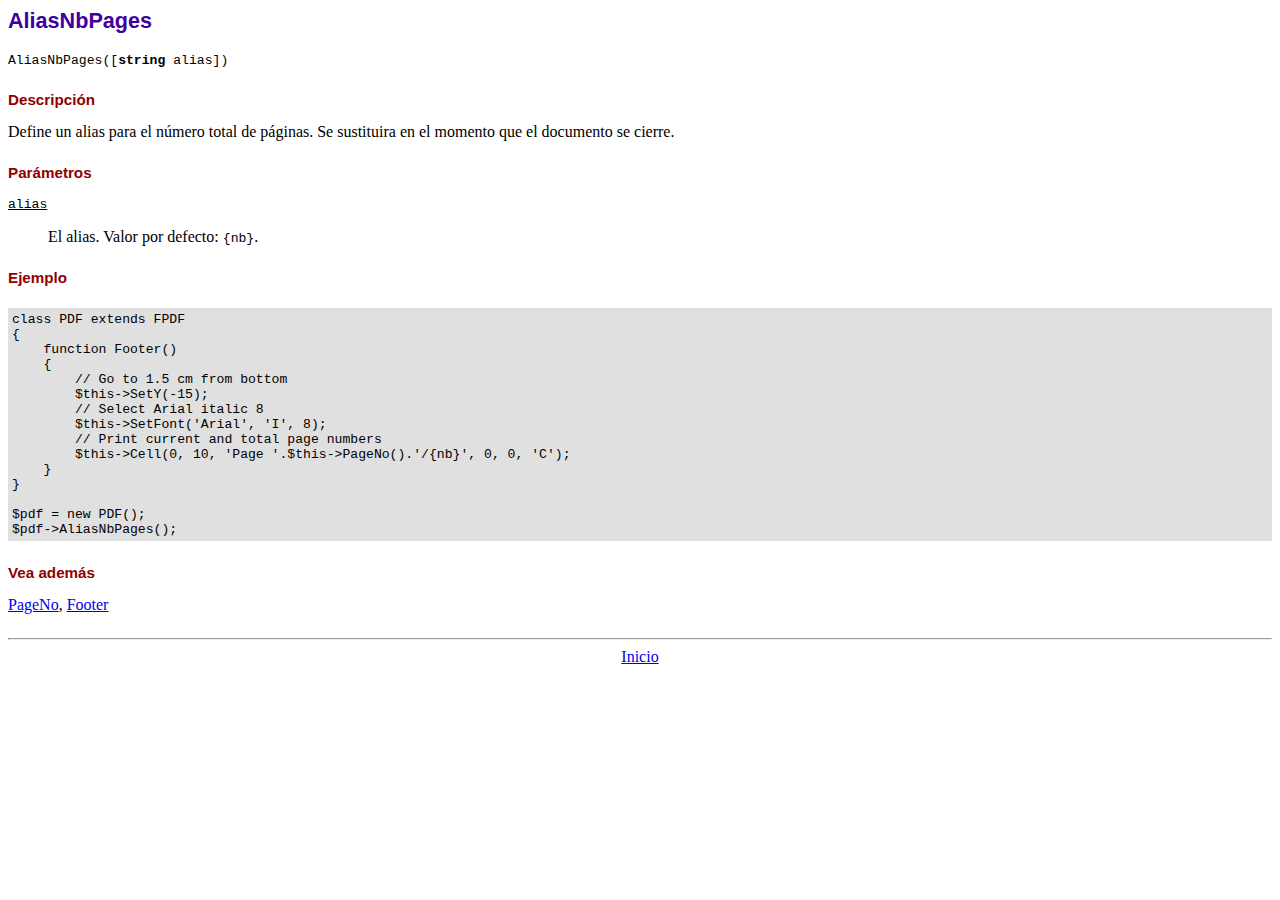
<file: FPDF/doc/aliasnbpages.htm>
<!DOCTYPE html PUBLIC "-//W3C//DTD HTML 4.01 Transitional//EN">
<html>
<head>
<meta http-equiv="Content-Type" content="text/html; charset=UTF-8">
<title>AliasNbPages</title>
<link type="text/css" rel="stylesheet" href="../fpdf.css">
</head>
<body>
<h1>AliasNbPages</h1>
<code>AliasNbPages([<b>string</b> alias])</code>
<h2>Descripción</h2>
Define un alias para el número total de páginas. Se sustituira en el momento que el documento se cierre.
<h2>Parámetros</h2>
<dl class="param">
<dt><code>alias</code></dt>
<dd>
El alias. Valor por defecto: <code>{nb}</code>.
</dd>
</dl>
<h2>Ejemplo</h2>
<div class="doc-source">
<pre><code>class PDF extends FPDF
{
    function Footer()
    {
        // Go to 1.5 cm from bottom
        $this-&gt;SetY(-15);
        // Select Arial italic 8
        $this-&gt;SetFont('Arial', 'I', 8);
        // Print current and total page numbers
        $this-&gt;Cell(0, 10, 'Page '.$this-&gt;PageNo().'/{nb}', 0, 0, 'C');
    }
}

$pdf = new PDF();
$pdf-&gt;AliasNbPages();</code></pre>
</div>
<h2>Vea además</h2>
<a href="pageno.htm">PageNo</a>,
<a href="footer.htm">Footer</a>
<hr style="margin-top:1.5em">
<div style="text-align:center"><a href="index.htm">Inicio</a></div>
</body>
</html>
</file>
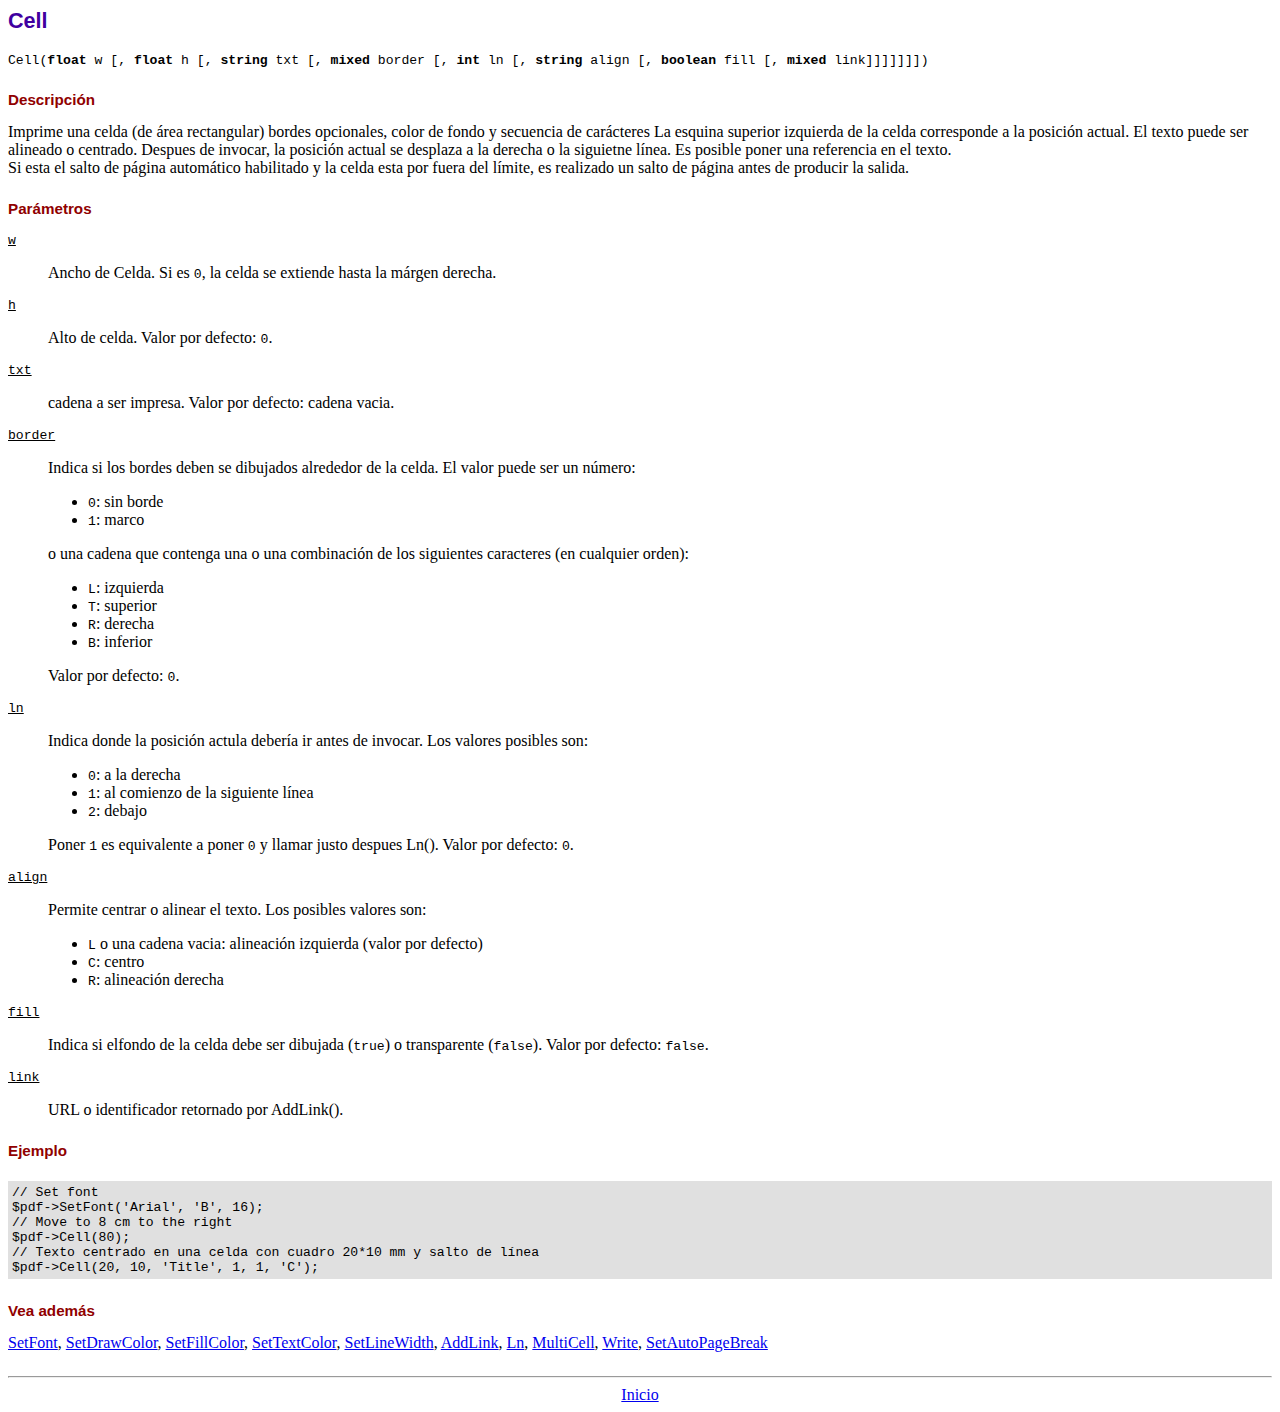
<file: FPDF/doc/cell.htm>
<!DOCTYPE html PUBLIC "-//W3C//DTD HTML 4.01 Transitional//EN">
<html>
<head>
<meta http-equiv="Content-Type" content="text/html; charset=UTF-8">
<title>Cell</title>
<link type="text/css" rel="stylesheet" href="../fpdf.css">
</head>
<body>
<h1>Cell</h1>
<code>Cell(<b>float</b> w [, <b>float</b> h [, <b>string</b> txt [, <b>mixed</b> border [, <b>int</b> ln [, <b>string</b> align [, <b>boolean</b> fill [, <b>mixed</b> link]]]]]]])</code>
<h2>Descripción</h2>
Imprime una celda (de área rectangular) bordes opcionales, color de fondo y secuencia de carácteres
La esquina superior izquierda de la celda corresponde a la posición actual. El texto puede ser alineado o centrado. Despues de invocar, la posición actual se desplaza a la derecha o la siguietne línea. Es posible poner una referencia en el texto.
<br>
Si esta el salto de página automático habilitado y la celda esta por fuera del límite, es realizado un salto de página antes de producir la salida.
<h2>Parámetros</h2>
<dl class="param">
<dt><code>w</code></dt>
<dd>
Ancho de Celda. Si es <code>0</code>, la celda se extiende hasta la márgen derecha.
</dd>
<dt><code>h</code></dt>
<dd>
Alto de celda.
Valor por defecto: <code>0</code>.
</dd>
<dt><code>txt</code></dt>
<dd>
cadena a ser impresa.
Valor por defecto: cadena vacia.
</dd>
<dt><code>border</code></dt>
<dd>
Indica si los bordes deben se dibujados alrededor de la celda. El valor puede ser un número:
<ul>
<li><code>0</code>: sin borde</li>
<li><code>1</code>: marco</li>
</ul>
o una cadena que contenga una o una combinación de los siguientes caracteres (en cualquier orden):
<ul>
<li><code>L</code>: izquierda</li>
<li><code>T</code>: superior</li>
<li><code>R</code>: derecha</li>
<li><code>B</code>: inferior</li>
</ul>
Valor por defecto: <code>0</code>.
</dd>
<dt><code>ln</code></dt>
<dd>
Indica donde la posición actula debería ir antes de invocar. Los valores posibles son:
<ul>
<li><code>0</code>: a la derecha</li>
<li><code>1</code>: al comienzo de la siguiente línea</li>
<li><code>2</code>: debajo</li>
</ul>
Poner <code>1</code> es equivalente a poner <code>0</code> y llamar justo despues Ln().
Valor por defecto: <code>0</code>.
</dd>
<dt><code>align</code></dt>
<dd>
Permite centrar o alinear el texto. Los posibles valores son:
<ul>
<li><code>L</code> o una cadena vacia: alineación izquierda (valor por defecto)</li>
<li><code>C</code>: centro</li>
<li><code>R</code>: alineación derecha</li>
</ul>
</dd>
<dt><code>fill</code></dt>
<dd>
Indica si elfondo de la celda debe ser dibujada (<code>true</code>) o transparente (<code>false</code>).
Valor por defecto: <code>false</code>.
</dd>
<dt><code>link</code></dt>
<dd>
URL o identificador retornado por AddLink().
</dd>
</dl>
<h2>Ejemplo</h2>
<div class="doc-source">
<pre><code>// Set font
$pdf-&gt;SetFont('Arial', 'B', 16);
// Move to 8 cm to the right
$pdf-&gt;Cell(80);
// Texto centrado en una celda con cuadro 20*10 mm y salto de línea
$pdf-&gt;Cell(20, 10, 'Title', 1, 1, 'C');</code></pre>
</div>
<h2>Vea además</h2>
<a href="setfont.htm">SetFont</a>,
<a href="setdrawcolor.htm">SetDrawColor</a>,
<a href="setfillcolor.htm">SetFillColor</a>,
<a href="settextcolor.htm">SetTextColor</a>,
<a href="setlinewidth.htm">SetLineWidth</a>,
<a href="addlink.htm">AddLink</a>,
<a href="ln.htm">Ln</a>,
<a href="multicell.htm">MultiCell</a>,
<a href="write.htm">Write</a>,
<a href="setautopagebreak.htm">SetAutoPageBreak</a>
<hr style="margin-top:1.5em">
<div style="text-align:center"><a href="index.htm">Inicio</a></div>
</body>
</html>
</file>
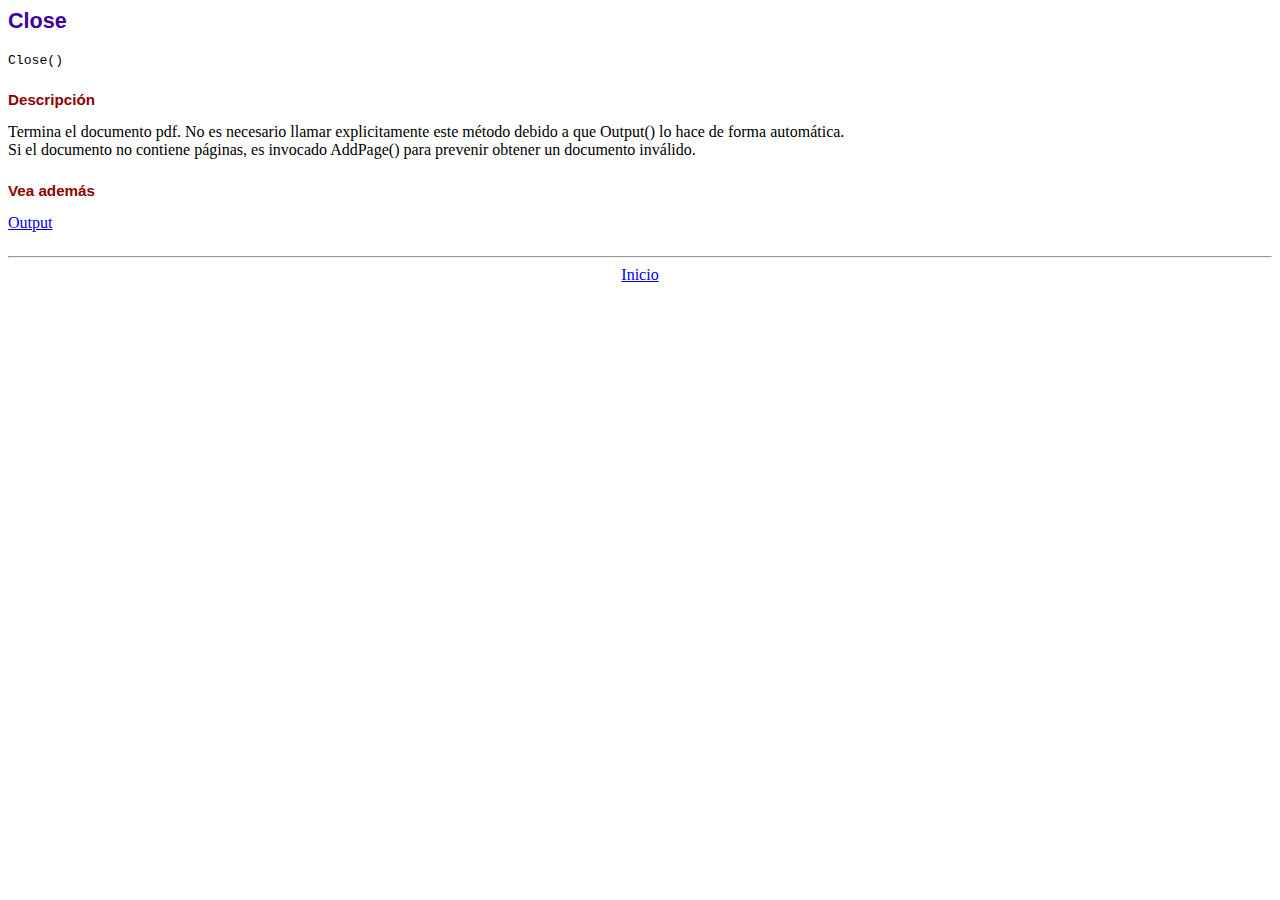
<file: FPDF/doc/close.htm>
<!DOCTYPE html PUBLIC "-//W3C//DTD HTML 4.01 Transitional//EN">
<html>
<head>
<meta http-equiv="Content-Type" content="text/html; charset=UTF-8">
<title>Close</title>
<link type="text/css" rel="stylesheet" href="../fpdf.css">
</head>
<body>
<h1>Close</h1>
<code>Close()</code>
<h2>Descripción</h2>
Termina el documento pdf. No es necesario llamar explicitamente este método debido a que
Output() lo hace de forma automática.
<br>
Si el documento no contiene páginas, es invocado AddPage() para prevenir obtener un documento inválido.
<h2>Vea además</h2>
<a href="output.htm">Output</a>
<hr style="margin-top:1.5em">
<div style="text-align:center"><a href="index.htm">Inicio</a></div>
</body>
</html>
</file>
<file: FPDF/fpdf.css>
body {font-family:"Times New Roman",serif}
h1 {font:bold 135% Arial,sans-serif; color:#4000A0; margin-bottom:0.9em}
h2 {font:bold 95% Arial,sans-serif; color:#900000; margin-top:1.5em; margin-bottom:1em}
dl.param dt {text-decoration:underline}
dl.param dd {margin-top:1em; margin-bottom:1em}
dl.param ul {margin-top:1em; margin-bottom:1em}
tt, code, kbd {font-family:"Courier New",Courier,monospace; font-size:82%}
div.source {margin-top:1.4em; margin-bottom:1.3em}
div.source pre {display:table; border:1px solid #24246A; width:100%; margin:0em; font-family:inherit; font-size:100%}
div.source code {display:block; border:1px solid #C5C5EC; background-color:#F0F5FF; padding:6px; color:#000000}
div.doc-source {margin-top:1.4em; margin-bottom:1.3em}
div.doc-source pre {display:table; width:100%; margin:0em; font-family:inherit; font-size:100%}
div.doc-source code {display:block; background-color:#E0E0E0; padding:4px}
.kw {color:#000080; font-weight:bold}
.str {color:#CC0000}
.cmt {color:#008000}
p.demo {text-align:center; margin-top:-0.9em}
a.demo {text-decoration:none; font-weight:bold; color:#0000CC}
a.demo:link {text-decoration:none; font-weight:bold; color:#0000CC}
a.demo:hover {text-decoration:none; font-weight:bold; color:#0000FF}
a.demo:active {text-decoration:none; font-weight:bold; color:#0000FF}
</file>
